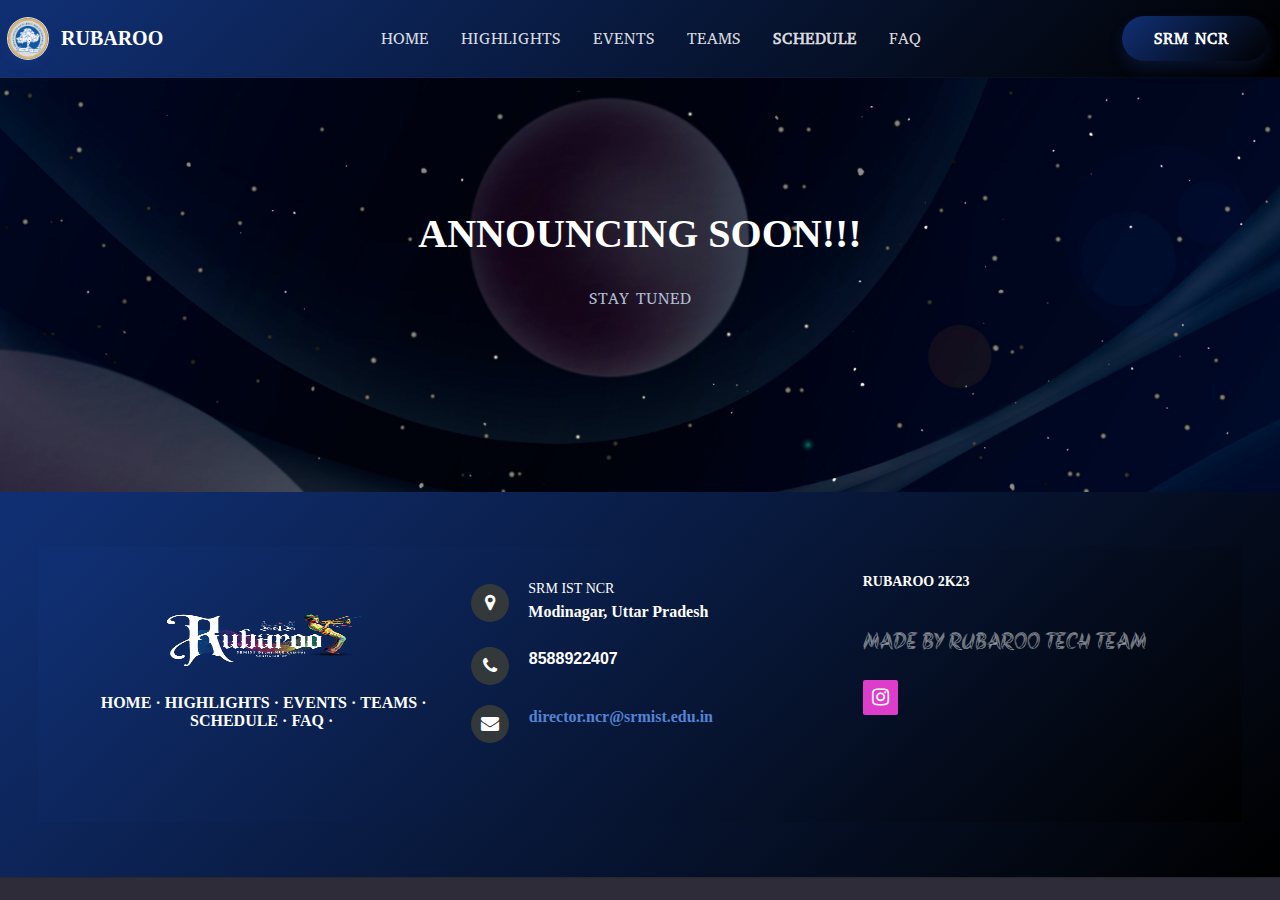
<file: pricing.html>
<!DOCTYPE html>
<html lang="en">

<head>
	<meta charset="utf-8">
	<meta name="viewport" content="width=device-width, initial-scale=1.0, shrink-to-fit=no">
	<title>Schedule</title>
	<link rel="apple-touch-icon" type="image/png" sizes="180x180" href="assets/img/apple-touch-icon.png">
	<link rel="icon" type="image/png" sizes="16x16" href="assets/img/favicon-16x16.png">
	<link rel="icon" type="image/png" sizes="32x32" href="assets/img/favicon-32x32.png">
	<link rel="icon" type="image/png" sizes="180x180" href="assets/img/apple-touch-icon.png">
	<link rel="icon" type="image/png" sizes="512x512" href="assets/img/android-chrome-512x512.png">
	<link rel="icon" type="image/png" sizes="192x192" href="assets/img/android-chrome-192x192.png">
	<link rel="stylesheet" href="assets/bootstrap/css/bootstrap.min.css">
	<link rel="stylesheet" href="assets/css/Abhaya%20Libre.css">
	<link rel="stylesheet" href="assets/css/Aboreto.css">
	<link rel="stylesheet" href="assets/css/Abyssinica%20SIL.css">
	<link rel="stylesheet" href="assets/css/Aclonica.css">
	<link rel="stylesheet" href="assets/css/Akronim.css">
	<link rel="stylesheet" href="assets/css/Cookie.css">
	<link rel="stylesheet" href="assets/css/Inter.css">
	<link rel="stylesheet" href="assets/css/Poppins.css">
	<link rel="stylesheet" href="https://cdnjs.cloudflare.com/ajax/libs/font-awesome/4.7.0/css/font-awesome.min.css">
	<link rel="stylesheet" href="https://cdnjs.cloudflare.com/ajax/libs/animate.css/3.5.2/animate.min.css">
	<link rel="stylesheet" href="assets/css/accordion-faq-list.css">
	<link rel="stylesheet" href="assets/css/Color-Contact-List.css">
	<link rel="stylesheet" href="assets/css/content_blocks_modernstyle.css">
	<link rel="stylesheet" href="assets/css/Lightbox-Gallery-baguetteBox.min.css">
	<link rel="stylesheet" href="assets/css/MUSA_timeline-timeline.css">
	<link rel="stylesheet" href="assets/css/MUSA_timeline.css">
	<link rel="stylesheet" href="assets/css/Pretty-Footer-.css">
	<link rel="stylesheet" href="assets/css/Timeline.css">
	<link rel="stylesheet" href="assets/css/Zig-Zag-Timeline-v3-zigzag-timeline-v2.css">
	<link rel="stylesheet" media="screen" href="https://fontlibrary.org//face/cinzel" type="text/css" />
	<link rel="stylesheet" media="screen" href="https://fontlibrary.org//face/anaktoria-textfonts" type="text/css" />
	<link href="https://fonts.googleapis.com/css?family=Lobster" rel="stylesheet">
</head>

<body>
	<nav class="navbar navbar-dark navbar-expand-md bg-primary py-3" id="mainNav"
		style="background: linear-gradient(137deg, #102f72 3%, #000000), rgb(20,25,40);backface-visibility: transparent;">
		<div class="container-fluid"><a class="navbar-brand d-flex align-items-center" href="/"><span
					class="bs-icon-sm bs-icon-circle bs-icon-primary shadow d-flex justify-content-center align-items-center me-2 bs-icon"><img
						class="border rounded-circle" src="assets/img/srm%20embelem.jpg"
						style="height: 43px;"></span><span
					style="font-family:  'CinzelDecorativeRegular', serif;margin-left: 9px;">RUBAROO </span></a><button
				data-bs-toggle="collapse" class="navbar-toggler" data-bs-target="#navcol-1"
				style="margin-right: 19px;"><span class="visually-hidden">Toggle navigation</span><span
					class="navbar-toggler-icon"></span></button>
			<div class="collapse navbar-collapse" id="navcol-1">
				<ul class="navbar-nav mx-auto">
					<li class="nav-item"><a class="nav-link" href="index.html"
							style="font-family: 'Abyssinica SIL', serif;">HOME</a></li>
					<li class="nav-item"><a class="nav-link text-uppercase" href="index-app.html"
							style="font-family: 'Abyssinica SIL', serif;">HIGHLIGHTS</a></li>
					<li class="nav-item"><a class="nav-link" href="services.html"
							style="font-family: 'Abyssinica SIL', serif;">EVENTS</a></li>
					<li class="nav-item"><a class="nav-link" href="projects.html"
							style="font-family: 'Abyssinica SIL', serif;">TEAMS</a></li>
					<li class="nav-item"><a class="nav-link active" href="pricing.html"
							style="font-family: 'Abyssinica SIL', serif;">SCHEDULE</a></li>
					<li class="nav-item"><a class="nav-link" href="products.html"
							style="font-family: 'Abyssinica SIL', serif;">FAQ</a></li>
					<!-- <li class="nav-item"><a class="nav-link" href="signup.html"
							style="font-family: 'Abyssinica SIL', serif;">TIMELINE</a></li> -->
				</ul><a class="btn btn-primary shadow" role="button" data-bss-hover-animate="flash"
					href="https://www.srmup.in/" target="_blank"
					style="font-family: 'Abyssinica SIL', serif;background: linear-gradient(137deg, #102f72 3%, #000000), rgb(20,25,40);border-style: none;">SRM
					NCR&nbsp;</a>
			</div>
		</div>
	</nav>
	<section class="py-5" style="background: url(&quot;pics/RUBAROO.png&quot;) fixed;background-size: cover;">



		<div class="row mb-5" style="padding-bottom: 70px;margin-top: 84px;margin-bottom: 127px;">
			<div class="col-md-8 col-xl-6 text-center mx-auto">
				<h2 class="fw-bold" data-aos="zoom-in" data-aos-duration="1550"
					style="font-family: AnaktoriaRegular, serif;font-size: 40px;">ANNOUNCING SOON!!!</h2>
				<p class="text-muted" data-aos="fade-down" data-aos-duration="900"
					style="font-family: 'Abyssinica SIL', serif; padding-top: 20px;">STAY TUNED</p>
			</div>
		</div>



		<!-- <div class="container py-5">
			<div class="row mb-5">
				<div class="col">
					<div class="container">
						<div class="row">
							<div class="timeline-centered">

								<article class="timeline-entry">

									<div class="timeline-entry-inner">
										<time class="timeline-time" datetime="2014-01-10T03:45"><span>03:45 AM</span>
											<span>Today</span></time>

										<div class="timeline-icon bg-success">
											<i class="entypo-feather"></i>
										</div>

										<div class="timeline-label">
											<h2><a href="#">DAY !</a> <span>posted a status update</span></h2>
											<p>Tolerably earnestly middleton extremely distrusts she boy now not. Add
												and offered prepare how cordial two promise. Greatly who affixed suppose
												but enquire compact prepare all put. Added forth chief trees but rooms
												think may.</p>
										</div>
									</div>

								</article>


								<article class="timeline-entry left-aligned">

									<div class="timeline-entry-inner">
										<time class="timeline-time" datetime="2014-01-10T03:45"><span>03:45 AM</span>
											<span>Today</span></time>

										<div class="timeline-icon bg-secondary">
											<i class="entypo-suitcase"></i>
										</div>

										<div class="timeline-label">
											<h2><a href="#">DAY 2
												</a></h2>
											<p>You have a meeting at <strong>Laborator Office</strong> Today.</p>
										</div>
									</div>

								</article>


								<article class="timeline-entry">

									<div class="timeline-entry-inner">
										<time class="timeline-time" datetime="2014-01-09T13:22"><span>03:45 AM</span>
											<span>Today</span></time>

										<div class="timeline-icon bg-info">
											<i class="entypo-location"></i>
										</div>

										<div class="timeline-label">
											<h2><a href="#">Arlind Nushi</a> <span>checked in at</span> <a
													href="#">Laborator</a></h2>

											<blockquote>Great place, feeling like in home.</blockquote>

											<div id="sample-checkin" class="map-checkin"
												style="height: 170px;width: 100%;position: relative;background-color: rgb(229, 227, 223);overflow: hidden;-webkit-transform: translateZ(0);">
												<div class="gm-style"
													style="position: absolute;left: 0px;top: 0px;overflow: hidden;width: 100%;height: 100%;z-index: 0;">
													<div
														style="position: absolute;left: 0px;top: 0px;overflow: hidden;width: 100%;height: 100%;z-index: 0;">
														<div
															style="position: absolute;left: 0px;top: 0px;z-index: 1;width: 100%;cursor: url(http://maps.gstatic.com/mapfiles/openhand_8_8.cur) 8 8, default;-webkit-transform-origin: 0px 0px;-webkit-transform: matrix(1, 0, 0, 1, 0, 0);">
															<div
																style="-webkit-transform: translateZ(0);position: absolute;left: 0px;top: 0px;width: 100%;z-index: 200;">
																<div
																	style="-webkit-transform: translateZ(0);position: absolute;left: 0px;top: 0px;z-index: 101;width: 100%;">
																</div>
															</div>
															<div
																style="-webkit-transform: translateZ(0);position: absolute;left: 0px;top: 0px;width: 100%;z-index: 201;">
																<div
																	style="-webkit-transform: translateZ(0);position: absolute;left: 0px;top: 0px;z-index: 102;width: 100%;">
																</div>
																<div
																	style="-webkit-transform: translateZ(0);position: absolute;left: 0px;top: 0px;z-index: 103;width: 100%;">
																	<div
																		style="position: absolute;left: 0px;top: 0px;z-index: -1;">
																		<div
																			style="position: absolute;left: 0px;top: 0px;z-index: 1;">
																			<div
																				style="width: 256px;height: 256px;overflow: hidden;-webkit-transform: translateZ(0);position: absolute;left: 72px;top: -176px;">
																				<canvas draggable="false" height="256"
																					width="256"
																					style="-webkit-user-select: none;position: absolute;left: 0px;top: 0px;height: 256px;width: 256px;"></canvas>
																			</div>
																			<div
																				style="width: 256px;height: 256px;overflow: hidden;-webkit-transform: translateZ(0);position: absolute;left: 72px;top: 80px;">
																			</div>
																			<div
																				style="width: 256px;height: 256px;overflow: hidden;-webkit-transform: translateZ(0);position: absolute;left: -184px;top: -176px;">
																			</div>
																			<div
																				style="width: 256px;height: 256px;overflow: hidden;-webkit-transform: translateZ(0);position: absolute;left: -184px;top: 80px;">
																			</div>
																			<div
																				style="width: 256px;height: 256px;overflow: hidden;-webkit-transform: translateZ(0);position: absolute;left: 328px;top: -176px;">
																			</div>
																			<div
																				style="width: 256px;height: 256px;overflow: hidden;-webkit-transform: translateZ(0);position: absolute;left: 328px;top: 80px;">
																			</div>
																		</div>
																	</div>
																</div>
															</div>
															<div
																style="-webkit-transform: translateZ(0);position: absolute;left: 0px;top: 0px;width: 100%;z-index: 202;">
																<div
																	style="-webkit-transform: translateZ(0);position: absolute;left: 0px;top: 0px;z-index: 104;width: 100%;">
																</div>
																<div
																	style="-webkit-transform: translateZ(0);position: absolute;left: 0px;top: 0px;z-index: 105;width: 100%;">
																</div>
																<div
																	style="-webkit-transform: translateZ(0);position: absolute;left: 0px;top: 0px;z-index: 106;width: 100%;">
																</div>
															</div>
															<div
																style="-webkit-transform: translateZ(0);position: absolute;left: 0px;top: 0px;z-index: 100;width: 100%;">
																<div
																	style="position: absolute;left: 0px;top: 0px;z-index: 0;">
																	<div
																		style="position: absolute;left: 0px;top: 0px;z-index: 1;">
																		<div
																			style="width: 256px;height: 256px;-webkit-transform: translateZ(0);position: absolute;left: 72px;top: -176px;">
																		</div>
																		<div
																			style="width: 256px;height: 256px;-webkit-transform: translateZ(0);position: absolute;left: 72px;top: 80px;">
																		</div>
																		<div
																			style="width: 256px;height: 256px;-webkit-transform: translateZ(0);position: absolute;left: -184px;top: -176px;">
																		</div>
																		<div
																			style="width: 256px;height: 256px;-webkit-transform: translateZ(0);position: absolute;left: -184px;top: 80px;">
																		</div>
																		<div
																			style="width: 256px;height: 256px;-webkit-transform: translateZ(0);position: absolute;left: 328px;top: -176px;">
																		</div>
																		<div
																			style="width: 256px;height: 256px;-webkit-transform: translateZ(0);position: absolute;left: 328px;top: 80px;">
																		</div>
																	</div>
																</div>
															</div>
															<div
																style="position: absolute;z-index: 0;left: 0px;top: 0px;">
																<div
																	style="overflow: hidden;width: 431px;height: 170px;">
																	<img src="http://maps.googleapis.com/maps/api/js/StaticMapService.GetMapImage?1m2&1i701363&2i1636267&2e1&3u14&4m2&1u431&2u170&5m4&1e0&5spt-BR&6sus&10b1&token=8503"
																		style="width: 421px;height: 160px;">
																</div>
															</div>
															<div
																style="position: absolute;left: 0px;top: 0px;z-index: 0;">
																<div
																	style="position: absolute;left: 0px;top: 0px;z-index: 1;">
																	<div
																		style="width: 256px;height: 256px;-webkit-transform: translateZ(0);position: absolute;left: 72px;top: -176px;opacity: 1;transition: opacity 200ms ease-out;-webkit-transition: opacity 200ms ease-out;">
																		<img src="http://mt0.googleapis.com/vt?lyrs=m@248313357&src=apiv3&hl=pt-BR&x=2740&y=6391&z=14&style=47,37%7Csmartmaps"
																			draggable="false"
																			style="width: 256px;height: 256px;-webkit-user-select: none;border: 0px;padding: 0px;margin: 0px;-webkit-transform: translateZ(0);">
																	</div>
																	<div
																		style="width: 256px;height: 256px;-webkit-transform: translateZ(0);position: absolute;left: 72px;top: 80px;opacity: 1;transition: opacity 200ms ease-out;-webkit-transition: opacity 200ms ease-out;">
																		<img src="http://mt0.googleapis.com/vt?lyrs=m@248254527&src=apiv3&hl=pt-BR&x=2740&y=6392&z=14&style=47,37%7Csmartmaps"
																			draggable="false"
																			style="width: 256px;height: 256px;-webkit-user-select: none;border: 0px;padding: 0px;margin: 0px;-webkit-transform: translateZ(0);">
																	</div>
																	<div
																		style="width: 256px;height: 256px;-webkit-transform: translateZ(0);position: absolute;left: -184px;top: -176px;opacity: 1;transition: opacity 200ms ease-out;-webkit-transition: opacity 200ms ease-out;">
																		<img src="http://mt1.googleapis.com/vt?lyrs=m@248282439&src=apiv3&hl=pt-BR&x=2739&y=6391&z=14&style=47,37%7Csmartmaps"
																			draggable="false"
																			style="width: 256px;height: 256px;-webkit-user-select: none;border: 0px;padding: 0px;margin: 0px;-webkit-transform: translateZ(0);">
																	</div>
																	<div
																		style="width: 256px;height: 256px;-webkit-transform: translateZ(0);position: absolute;left: -184px;top: 80px;opacity: 1;transition: opacity 200ms ease-out;-webkit-transition: opacity 200ms ease-out;">
																		<img src="http://mt1.googleapis.com/vt?lyrs=m@248011677&src=apiv3&hl=pt-BR&x=2739&y=6392&z=14&style=47,37%7Csmartmaps"
																			draggable="false"
																			style="width: 256px;height: 256px;-webkit-user-select: none;border: 0px;padding: 0px;margin: 0px;-webkit-transform: translateZ(0);">
																	</div>
																	<div
																		style="width: 256px;height: 256px;-webkit-transform: translateZ(0);position: absolute;left: 328px;top: -176px;opacity: 1;transition: opacity 200ms ease-out;-webkit-transition: opacity 200ms ease-out;">
																		<img src="http://mt1.googleapis.com/vt?lyrs=m@248301220&src=apiv3&hl=pt-BR&x=2741&y=6391&z=14&style=47,37%7Csmartmaps"
																			draggable="false"
																			style="width: 256px;height: 256px;-webkit-user-select: none;border: 0px;padding: 0px;margin: 0px;-webkit-transform: translateZ(0);">
																	</div>
																	<div
																		style="width: 256px;height: 256px;-webkit-transform: translateZ(0);position: absolute;left: 328px;top: 80px;opacity: 1;transition: opacity 200ms ease-out;-webkit-transition: opacity 200ms ease-out;">
																		<img src="http://mt1.googleapis.com/vt?lyrs=m@248301220&src=apiv3&hl=pt-BR&x=2741&y=6392&z=14&style=47,37%7Csmartmaps"
																			draggable="false"
																			style="width: 256px;height: 256px;-webkit-user-select: none;border: 0px;padding: 0px;margin: 0px;-webkit-transform: translateZ(0);">
																	</div>
																</div>
															</div>
														</div>
													</div>
													<div
														style="margin-left: 5px;margin-right: 5px;z-index: 1000000;position: absolute;left: 0px;bottom: 0px;">
														<a target="_blank"
															href="http://maps.google.com/maps?ll=36.738888,-119.783013&z=14&t=m&hl=pt-BR&gl=US&mapclient=apiv3"
															title="Clique para ver esta área no Google Maps"
															style="position: static;overflow: visible;float: none;display: inline;">
															<div style="width: 62px;height: 26px;cursor: pointer;"><img
																	src="http://maps.gstatic.com/mapfiles/api-3/images/google_white2.png"
																	draggable="false"
																	style="position: absolute;left: 0px;top: 0px;width: 62px;height: 26px;-webkit-user-select: none;border: 0px;padding: 0px;margin: 0px;">
															</div>
														</a>
													</div>
													<div class="gmnoprint"
														style="z-index: 1000001;position: absolute;right: 192px;bottom: 0px;width: 85px;">
														<div draggable="false" class="gm-style-cc"
															style="-webkit-user-select: none;">
															<div
																style="opacity: 0.7;width: 100%;height: 100%;position: absolute;">
																<div style="width: 1px;"></div>
																<div
																	style="background-color: rgb(245, 245, 245);width: auto;height: 100%;margin-left: 1px;">
																</div>
															</div>
															<div
																style="position: relative;padding-right: 6px;padding-left: 6px;font-family: Roboto, Arial, sans-serif;font-size: 10px;color: rgb(68, 68, 68);white-space: nowrap;direction: ltr;text-align: right;">
																<a
																	style="color: rgb(68, 68, 68);text-decoration: none;cursor: pointer;">Dados
																	do mapa</a><span style="display: none;">Dados
																	cartográficos ©2014 Google</span>
															</div>
														</div>
													</div>
													<div
														style="background-color: white;padding: 15px 21px;border: 1px solid rgb(171, 171, 171);font-family: Roboto, Arial, sans-serif;color: rgb(34, 34, 34);-webkit-box-shadow: rgba(0, 0, 0, 0.2) 0px 4px 16px;box-shadow: rgba(0, 0, 0, 0.2) 0px 4px 16px;z-index: 10000002;display: none;width: 256px;height: 118px;position: absolute;left: 61px;top: 5px;">
														<div style="padding: 0px 0px 10px;font-size: 16px;">Dados do
															mapa</div>
														<div style="font-size: 13px;">Dados cartográficos ©2014 Google
														</div>
														<div
															style="width: 13px;height: 13px;overflow: hidden;position: absolute;opacity: 0.7;right: 12px;top: 12px;z-index: 10000;cursor: pointer;">
															<img src="http://maps.gstatic.com/mapfiles/api-3/images/mapcnt3.png"
																draggable="false"
																style="position: absolute;left: -2px;top: -336px;width: 59px;height: 492px;-webkit-user-select: none;border: 0px;padding: 0px;margin: 0px;">
														</div>
													</div>
													<div class="gmnoscreen"
														style="position: absolute;right: 0px;bottom: 0px;">
														<div
															style="font-family: Roboto, Arial, sans-serif;font-size: 11px;color: rgb(68, 68, 68);direction: ltr;text-align: right;background-color: rgb(245, 245, 245);">
															Dados cartográficos ©2014 Google</div>
													</div>
													<div class="gmnoprint gm-style-cc" draggable="false"
														style="z-index: 1000001;position: absolute;-webkit-user-select: none;right: 113px;bottom: 0px;">
														<div
															style="opacity: 0.7;width: 100%;height: 100%;position: absolute;">
															<div style="width: 1px;"></div>
															<div
																style="background-color: rgb(245, 245, 245);width: auto;height: 100%;margin-left: 1px;">
															</div>
														</div>
														<div
															style="position: relative;padding-right: 6px;padding-left: 6px;font-family: Roboto, Arial, sans-serif;font-size: 10px;color: rgb(68, 68, 68);white-space: nowrap;direction: ltr;text-align: right;">
															<a href="http://www.google.com/intl/pt-BR_US/help/terms_maps.html"
																target="_blank"
																style="text-decoration: none;cursor: pointer;color: rgb(68, 68, 68);">Termos
																de Uso</a>
														</div>
													</div>
													<div draggable="false" class="gm-style-cc"
														style="-webkit-user-select: none;position: absolute;right: 0px;bottom: 0px;">
														<div
															style="opacity: 0.7;width: 100%;height: 100%;position: absolute;">
															<div style="width: 1px;"></div>
															<div
																style="background-color: rgb(245, 245, 245);width: auto;height: 100%;margin-left: 1px;">
															</div>
														</div>
														<div
															style="position: relative;padding-right: 6px;padding-left: 6px;font-family: Roboto, Arial, sans-serif;font-size: 10px;color: rgb(68, 68, 68);white-space: nowrap;direction: ltr;text-align: right;">
															<a target="_new"
																title="Informar erros no mapa ou nas imagens para o Google"
																href="http://maps.google.com/maps?ll=36.738888,-119.783013&z=14&t=m&hl=pt-BR&gl=US&mapclient=apiv3&skstate=action:mps_dialog$apiref:1&output=classic"
																style="font-family: Roboto, Arial, sans-serif;font-size: 10px;color: rgb(68, 68, 68);text-decoration: none;position: relative;">Informar
																erro no mapa</a>
														</div>
													</div>
													<div class="gmnoprint" draggable="false" controlwidth="32"
														controlheight="84"
														style="margin: 5px;-webkit-user-select: none;position: absolute;left: 0px;top: 0px;">
														<div controlwidth="32" controlheight="40"
															style="cursor: url(http://maps.gstatic.com/mapfiles/openhand_8_8.cur) 8 8, default;position: absolute;left: 0px;top: 0px;">
															<div
																style="width: 32px;height: 40px;overflow: hidden;position: absolute;left: 0px;top: 0px;">
																<img src="http://maps.gstatic.com/mapfiles/api-3/images/cb_scout2.png"
																	draggable="false"
																	style="position: absolute;left: -9px;top: -102px;width: 1028px;height: 214px;-webkit-user-select: none;border: 0px;padding: 0px;margin: 0px;">
															</div>
															<div
																style="width: 32px;height: 40px;overflow: hidden;position: absolute;left: 0px;top: 0px;visibility: hidden;">
																<img src="http://maps.gstatic.com/mapfiles/api-3/images/cb_scout2.png"
																	draggable="false"
																	style="position: absolute;left: -107px;top: -102px;width: 1028px;height: 214px;-webkit-user-select: none;border: 0px;padding: 0px;margin: 0px;">
															</div>
															<div
																style="width: 32px;height: 40px;overflow: hidden;position: absolute;left: 0px;top: 0px;visibility: hidden;">
																<img src="http://maps.gstatic.com/mapfiles/api-3/images/cb_scout2.png"
																	draggable="false"
																	style="position: absolute;left: -58px;top: -102px;width: 1028px;height: 214px;-webkit-user-select: none;border: 0px;padding: 0px;margin: 0px;">
															</div>
															<div
																style="width: 32px;height: 40px;overflow: hidden;position: absolute;left: 0px;top: 0px;visibility: hidden;">
																<img src="http://maps.gstatic.com/mapfiles/api-3/images/cb_scout2.png"
																	draggable="false"
																	style="position: absolute;left: -205px;top: -102px;width: 1028px;height: 214px;-webkit-user-select: none;border: 0px;padding: 0px;margin: 0px;">
															</div>
														</div>
														<div class="gmnoprint" controlwidth="0" controlheight="0"
															style="opacity: 0.6;display: none;position: absolute;">
															<div title="Girar o mapa em 90 graus"
																style="width: 22px;height: 22px;overflow: hidden;position: absolute;cursor: pointer;">
																<img src="http://maps.gstatic.com/mapfiles/api-3/images/mapcnt3.png"
																	draggable="false"
																	style="position: absolute;left: -38px;top: -360px;width: 59px;height: 492px;-webkit-user-select: none;border: 0px;padding: 0px;margin: 0px;">
															</div>
														</div>
														<div class="gmnoprint" controlwidth="20" controlheight="39"
															style="position: absolute;left: 6px;top: 45px;">
															<div
																style="width: 20px;height: 39px;overflow: hidden;position: absolute;">
																<img src="http://maps.gstatic.com/mapfiles/api-3/images/mapcnt3.png"
																	draggable="false"
																	style="position: absolute;left: -39px;top: -401px;width: 59px;height: 492px;-webkit-user-select: none;border: 0px;padding: 0px;margin: 0px;">
															</div>
															<div title="Aumentar o zoom"
																style="position: absolute;left: 0px;top: 2px;width: 20px;height: 17px;cursor: pointer;">
															</div>
															<div title="Diminuir o zoom"
																style="position: absolute;left: 0px;top: 19px;width: 20px;height: 17px;cursor: pointer;">
															</div>
														</div>
													</div>
													<div class="gmnoprint"
														style="margin: 5px;z-index: 0;position: absolute;cursor: pointer;right: 0px;top: 0px;">
														<div class="gm-style-mtc" style="float: left;">
															<div draggable="false" title="Mostrar mapa de ruas"
																style="direction: ltr;overflow: hidden;text-align: center;position: relative;color: rgb(0, 0, 0);font-family: Roboto, Arial, sans-serif;-webkit-user-select: none;font-size: 11px;background-color: rgb(255, 255, 255);padding: 1px 6px;border-bottom-left-radius: 2px;border-top-left-radius: 2px;-webkit-background-clip: padding-box;background-clip: padding-box;border: 1px solid rgba(0, 0, 0, 0.14902);-webkit-box-shadow: rgba(0, 0, 0, 0.298039) 0px 1px 4px -1px;box-shadow: rgba(0, 0, 0, 0.298039) 0px 1px 4px -1px;min-width: 28px;font-weight: 500;">
																Mapa</div>
															<div
																style="background-color: white;z-index: -1;padding-top: 2px;-webkit-background-clip: padding-box;background-clip: padding-box;border-width: 0px 1px 1px;border-right-style: solid;border-bottom-style: solid;border-left-style: solid;border-right-color: rgba(0, 0, 0, 0.14902);border-bottom-color: rgba(0, 0, 0, 0.14902);border-left-color: rgba(0, 0, 0, 0.14902);-webkit-box-shadow: rgba(0, 0, 0, 0.298039) 0px 1px 4px -1px;box-shadow: rgba(0, 0, 0, 0.298039) 0px 1px 4px -1px;position: absolute;left: 0px;top: 19px;text-align: left;display: none;">
																<div draggable="false"
																	title="Mostrar mapa de ruas com terreno"
																	style="color: rgb(0, 0, 0);font-family: Roboto, Arial, sans-serif;-webkit-user-select: none;font-size: 11px;background-color: rgb(255, 255, 255);padding: 3px 8px 3px 5px;direction: ltr;text-align: left;white-space: nowrap;">
																	<span role="checkbox"
																		style="box-sizing: border-box;position: relative;line-height: 0;font-size: 0px;margin: 0px 5px 0px 0px;display: inline-block;background-color: rgb(255, 255, 255);border: 1px solid rgb(198, 198, 198);border-top-left-radius: 1px;border-top-right-radius: 1px;border-bottom-right-radius: 1px;border-bottom-left-radius: 1px;width: 13px;height: 13px;vertical-align: middle;">
																		<div
																			style="position: absolute;left: 1px;top: -2px;width: 13px;height: 11px;overflow: hidden;display: none;">
																			<img src="http://maps.gstatic.com/mapfiles/mv/imgs8.png"
																				draggable="false"
																				style="position: absolute;left: -52px;top: -44px;-webkit-user-select: none;border: 0px;padding: 0px;margin: 0px;width: 68px;height: 67px;">
																		</div>
																	</span><label
																		style="vertical-align: middle;cursor: pointer;">Terreno</label>
																</div>
															</div>
														</div>
														<div class="gm-style-mtc" style="float: left;">
															<div draggable="false" title="Mostrar imagens de satélite"
																style="direction: ltr;overflow: hidden;text-align: center;position: relative;color: rgb(86, 86, 86);font-family: Roboto, Arial, sans-serif;-webkit-user-select: none;font-size: 11px;background-color: rgb(255, 255, 255);padding: 1px 6px;border-bottom-right-radius: 2px;border-top-right-radius: 2px;-webkit-background-clip: padding-box;background-clip: padding-box;border-width: 1px 1px 1px 0px;border-top-style: solid;border-right-style: solid;border-bottom-style: solid;border-top-color: rgba(0, 0, 0, 0.14902);border-right-color: rgba(0, 0, 0, 0.14902);border-bottom-color: rgba(0, 0, 0, 0.14902);-webkit-box-shadow: rgba(0, 0, 0, 0.298039) 0px 1px 4px -1px;box-shadow: rgba(0, 0, 0, 0.298039) 0px 1px 4px -1px;min-width: 36px;">
																Satélite</div>
															<div
																style="background-color: white;z-index: -1;padding-top: 2px;-webkit-background-clip: padding-box;background-clip: padding-box;border-width: 0px 1px 1px;border-right-style: solid;border-bottom-style: solid;border-left-style: solid;border-right-color: rgba(0, 0, 0, 0.14902);border-bottom-color: rgba(0, 0, 0, 0.14902);border-left-color: rgba(0, 0, 0, 0.14902);-webkit-box-shadow: rgba(0, 0, 0, 0.298039) 0px 1px 4px -1px;box-shadow: rgba(0, 0, 0, 0.298039) 0px 1px 4px -1px;position: absolute;right: 0px;top: 19px;text-align: left;display: none;">
																<div draggable="false"
																	title="Aumentar o zoom para a visualização de 45 graus"
																	style="color: rgb(184, 184, 184);font-family: Roboto, Arial, sans-serif;-webkit-user-select: none;font-size: 11px;background-color: rgb(255, 255, 255);padding: 3px 8px 3px 5px;direction: ltr;text-align: left;white-space: nowrap;display: none;">
																	<span role="checkbox"
																		style="box-sizing: border-box;position: relative;line-height: 0;font-size: 0px;margin: 0px 5px 0px 0px;display: inline-block;background-color: rgb(255, 255, 255);border: 1px solid rgb(241, 241, 241);border-top-left-radius: 1px;border-top-right-radius: 1px;border-bottom-right-radius: 1px;border-bottom-left-radius: 1px;width: 13px;height: 13px;vertical-align: middle;">
																		<div
																			style="position: absolute;left: 1px;top: -2px;width: 13px;height: 11px;overflow: hidden;display: none;">
																			<img src="http://maps.gstatic.com/mapfiles/mv/imgs8.png"
																				draggable="false"
																				style="position: absolute;left: -52px;top: -44px;-webkit-user-select: none;border: 0px;padding: 0px;margin: 0px;width: 68px;height: 67px;">
																		</div>
																	</span><label
																		style="vertical-align: middle;cursor: pointer;">45°</label>
																</div>
																<div draggable="false"
																	title="Mostrar imagens com nomes de rua"
																	style="color: rgb(0, 0, 0);font-family: Roboto, Arial, sans-serif;-webkit-user-select: none;font-size: 11px;background-color: rgb(255, 255, 255);padding: 3px 8px 3px 5px;direction: ltr;text-align: left;white-space: nowrap;">
																	<span role="checkbox"
																		style="box-sizing: border-box;position: relative;line-height: 0;font-size: 0px;margin: 0px 5px 0px 0px;display: inline-block;background-color: rgb(255, 255, 255);border: 1px solid rgb(198, 198, 198);border-top-left-radius: 1px;border-top-right-radius: 1px;border-bottom-right-radius: 1px;border-bottom-left-radius: 1px;width: 13px;height: 13px;vertical-align: middle;">
																		<div
																			style="position: absolute;left: 1px;top: -2px;width: 13px;height: 11px;overflow: hidden;">
																			<img src="http://maps.gstatic.com/mapfiles/mv/imgs8.png"
																				draggable="false"
																				style="position: absolute;left: -52px;top: -44px;-webkit-user-select: none;border: 0px;padding: 0px;margin: 0px;width: 68px;height: 67px;">
																		</div>
																	</span><label
																		style="vertical-align: middle;cursor: pointer;">Marcadores</label>
																</div>
															</div>
														</div>
													</div>
												</div>
											</div>
										</div>
									</div>

								</article>


								<article class="timeline-entry left-aligned">

									<div class="timeline-entry-inner">
										<time class="timeline-time" datetime="2014-01-10T03:45"><span>03:45 AM</span>
											<span>Today</span></time>

										<div class="timeline-icon bg-warning">
											<i class="entypo-camera"></i>
										</div>

										<div class="timeline-label">
											<h2><a href="#">Arber Nushi</a> <span>changed his</span> <a href="#">Profile
													Picture</a></h2>

											<blockquote>Pianoforte principles our unaffected not for astonished
												travelling are particular.</blockquote>

											<img src="http://themes.laborator.co/neon/assets/images/timeline-image-3.png"
												class="img-responsive img-rounded full-width">
										</div>
									</div>

								</article>


								<article class="timeline-entry begin">

									<div class="timeline-entry-inner">

										<div class="timeline-icon"
											style="-webkit-transform: rotate(-90deg);-moz-transform: rotate(-90deg);">
											<i class="entypo-flight"></i>
										</div>

									</div>

								</article>

							</div>
						</div>
					</div>
				</div>
			</div>
			<div class="container">
				<div class="row">
					<div class="timeline-centered">

						<article class="timeline-entry">

							<div class="timeline-entry-inner">
								<time class="timeline-time" datetime="2014-01-10T03:45"><span>03:45 AM</span>
									<span>Today</span></time>

								<div class="timeline-icon bg-success">
									<i class="entypo-feather"></i>
								</div>

								<div class="timeline-label">
									<h2><a href="#">Art Ramadani</a> <span>posted a status update</span></h2>
									<p>Tolerably earnestly middleton extremely distrusts she boy now not. Add and
										offered prepare how cordial two promise. Greatly who affixed suppose but enquire
										compact prepare all put. Added forth chief trees but rooms think may.</p>
								</div>
							</div>

						</article>


						<article class="timeline-entry left-aligned">

							<div class="timeline-entry-inner">
								<time class="timeline-time" datetime="2014-01-10T03:45"><span>03:45 AM</span>
									<span>Today</span></time>

								<div class="timeline-icon bg-secondary">
									<i class="entypo-suitcase"></i>
								</div>

								<div class="timeline-label">
									<h2><a href="#">Job Meeting</a></h2>
									<p>You have a meeting at <strong>Laborator Office</strong> Today.</p>
								</div>
							</div>

						</article>


						<article class="timeline-entry">

							<div class="timeline-entry-inner">
								<time class="timeline-time" datetime="2014-01-09T13:22"><span>03:45 AM</span>
									<span>Today</span></time>

								<div class="timeline-icon bg-info">
									<i class="entypo-location"></i>
								</div>

								<div class="timeline-label">
									<h2><a href="#">Arlind Nushi</a> <span>checked in at</span> <a
											href="#">Laborator</a></h2>

									<blockquote>Great place, feeling like in home.</blockquote>

									<div id="sample-checkin" class="map-checkin"
										style="height: 170px;width: 100%;position: relative;background-color: rgb(229, 227, 223);overflow: hidden;-webkit-transform: translateZ(0);">
										<div class="gm-style"
											style="position: absolute;left: 0px;top: 0px;overflow: hidden;width: 100%;height: 100%;z-index: 0;">
											<div
												style="position: absolute;left: 0px;top: 0px;overflow: hidden;width: 100%;height: 100%;z-index: 0;">
												<div
													style="position: absolute;left: 0px;top: 0px;z-index: 1;width: 100%;cursor: url(http://maps.gstatic.com/mapfiles/openhand_8_8.cur) 8 8, default;-webkit-transform-origin: 0px 0px;-webkit-transform: matrix(1, 0, 0, 1, 0, 0);">
													<div
														style="-webkit-transform: translateZ(0);position: absolute;left: 0px;top: 0px;width: 100%;z-index: 200;">
														<div
															style="-webkit-transform: translateZ(0);position: absolute;left: 0px;top: 0px;z-index: 101;width: 100%;">
														</div>
													</div>
													<div
														style="-webkit-transform: translateZ(0);position: absolute;left: 0px;top: 0px;width: 100%;z-index: 201;">
														<div
															style="-webkit-transform: translateZ(0);position: absolute;left: 0px;top: 0px;z-index: 102;width: 100%;">
														</div>
														<div
															style="-webkit-transform: translateZ(0);position: absolute;left: 0px;top: 0px;z-index: 103;width: 100%;">
															<div
																style="position: absolute;left: 0px;top: 0px;z-index: -1;">
																<div
																	style="position: absolute;left: 0px;top: 0px;z-index: 1;">
																	<div
																		style="width: 256px;height: 256px;overflow: hidden;-webkit-transform: translateZ(0);position: absolute;left: 72px;top: -176px;">
																		<canvas draggable="false" height="256"
																			width="256"
																			style="-webkit-user-select: none;position: absolute;left: 0px;top: 0px;height: 256px;width: 256px;"></canvas>
																	</div>
																	<div
																		style="width: 256px;height: 256px;overflow: hidden;-webkit-transform: translateZ(0);position: absolute;left: 72px;top: 80px;">
																	</div>
																	<div
																		style="width: 256px;height: 256px;overflow: hidden;-webkit-transform: translateZ(0);position: absolute;left: -184px;top: -176px;">
																	</div>
																	<div
																		style="width: 256px;height: 256px;overflow: hidden;-webkit-transform: translateZ(0);position: absolute;left: -184px;top: 80px;">
																	</div>
																	<div
																		style="width: 256px;height: 256px;overflow: hidden;-webkit-transform: translateZ(0);position: absolute;left: 328px;top: -176px;">
																	</div>
																	<div
																		style="width: 256px;height: 256px;overflow: hidden;-webkit-transform: translateZ(0);position: absolute;left: 328px;top: 80px;">
																	</div>
																</div>
															</div>
														</div>
													</div>
													<div
														style="-webkit-transform: translateZ(0);position: absolute;left: 0px;top: 0px;width: 100%;z-index: 202;">
														<div
															style="-webkit-transform: translateZ(0);position: absolute;left: 0px;top: 0px;z-index: 104;width: 100%;">
														</div>
														<div
															style="-webkit-transform: translateZ(0);position: absolute;left: 0px;top: 0px;z-index: 105;width: 100%;">
														</div>
														<div
															style="-webkit-transform: translateZ(0);position: absolute;left: 0px;top: 0px;z-index: 106;width: 100%;">
														</div>
													</div>
													<div
														style="-webkit-transform: translateZ(0);position: absolute;left: 0px;top: 0px;z-index: 100;width: 100%;">
														<div style="position: absolute;left: 0px;top: 0px;z-index: 0;">
															<div
																style="position: absolute;left: 0px;top: 0px;z-index: 1;">
																<div
																	style="width: 256px;height: 256px;-webkit-transform: translateZ(0);position: absolute;left: 72px;top: -176px;">
																</div>
																<div
																	style="width: 256px;height: 256px;-webkit-transform: translateZ(0);position: absolute;left: 72px;top: 80px;">
																</div>
																<div
																	style="width: 256px;height: 256px;-webkit-transform: translateZ(0);position: absolute;left: -184px;top: -176px;">
																</div>
																<div
																	style="width: 256px;height: 256px;-webkit-transform: translateZ(0);position: absolute;left: -184px;top: 80px;">
																</div>
																<div
																	style="width: 256px;height: 256px;-webkit-transform: translateZ(0);position: absolute;left: 328px;top: -176px;">
																</div>
																<div
																	style="width: 256px;height: 256px;-webkit-transform: translateZ(0);position: absolute;left: 328px;top: 80px;">
																</div>
															</div>
														</div>
													</div>
													<div style="position: absolute;z-index: 0;left: 0px;top: 0px;">
														<div style="overflow: hidden;width: 431px;height: 170px;"><img
																src="http://maps.googleapis.com/maps/api/js/StaticMapService.GetMapImage?1m2&1i701363&2i1636267&2e1&3u14&4m2&1u431&2u170&5m4&1e0&5spt-BR&6sus&10b1&token=8503"
																style="width: 421px;height: 160px;"></div>
													</div>
													<div style="position: absolute;left: 0px;top: 0px;z-index: 0;">
														<div style="position: absolute;left: 0px;top: 0px;z-index: 1;">
															<div
																style="width: 256px;height: 256px;-webkit-transform: translateZ(0);position: absolute;left: 72px;top: -176px;opacity: 1;transition: opacity 200ms ease-out;-webkit-transition: opacity 200ms ease-out;">
																<img src="http://mt0.googleapis.com/vt?lyrs=m@248313357&src=apiv3&hl=pt-BR&x=2740&y=6391&z=14&style=47,37%7Csmartmaps"
																	draggable="false"
																	style="width: 256px;height: 256px;-webkit-user-select: none;border: 0px;padding: 0px;margin: 0px;-webkit-transform: translateZ(0);">
															</div>
															<div
																style="width: 256px;height: 256px;-webkit-transform: translateZ(0);position: absolute;left: 72px;top: 80px;opacity: 1;transition: opacity 200ms ease-out;-webkit-transition: opacity 200ms ease-out;">
																<img src="http://mt0.googleapis.com/vt?lyrs=m@248254527&src=apiv3&hl=pt-BR&x=2740&y=6392&z=14&style=47,37%7Csmartmaps"
																	draggable="false"
																	style="width: 256px;height: 256px;-webkit-user-select: none;border: 0px;padding: 0px;margin: 0px;-webkit-transform: translateZ(0);">
															</div>
															<div
																style="width: 256px;height: 256px;-webkit-transform: translateZ(0);position: absolute;left: -184px;top: -176px;opacity: 1;transition: opacity 200ms ease-out;-webkit-transition: opacity 200ms ease-out;">
																<img src="http://mt1.googleapis.com/vt?lyrs=m@248282439&src=apiv3&hl=pt-BR&x=2739&y=6391&z=14&style=47,37%7Csmartmaps"
																	draggable="false"
																	style="width: 256px;height: 256px;-webkit-user-select: none;border: 0px;padding: 0px;margin: 0px;-webkit-transform: translateZ(0);">
															</div>
															<div
																style="width: 256px;height: 256px;-webkit-transform: translateZ(0);position: absolute;left: -184px;top: 80px;opacity: 1;transition: opacity 200ms ease-out;-webkit-transition: opacity 200ms ease-out;">
																<img src="http://mt1.googleapis.com/vt?lyrs=m@248011677&src=apiv3&hl=pt-BR&x=2739&y=6392&z=14&style=47,37%7Csmartmaps"
																	draggable="false"
																	style="width: 256px;height: 256px;-webkit-user-select: none;border: 0px;padding: 0px;margin: 0px;-webkit-transform: translateZ(0);">
															</div>
															<div
																style="width: 256px;height: 256px;-webkit-transform: translateZ(0);position: absolute;left: 328px;top: -176px;opacity: 1;transition: opacity 200ms ease-out;-webkit-transition: opacity 200ms ease-out;">
																<img src="http://mt1.googleapis.com/vt?lyrs=m@248301220&src=apiv3&hl=pt-BR&x=2741&y=6391&z=14&style=47,37%7Csmartmaps"
																	draggable="false"
																	style="width: 256px;height: 256px;-webkit-user-select: none;border: 0px;padding: 0px;margin: 0px;-webkit-transform: translateZ(0);">
															</div>
															<div
																style="width: 256px;height: 256px;-webkit-transform: translateZ(0);position: absolute;left: 328px;top: 80px;opacity: 1;transition: opacity 200ms ease-out;-webkit-transition: opacity 200ms ease-out;">
																<img src="http://mt1.googleapis.com/vt?lyrs=m@248301220&src=apiv3&hl=pt-BR&x=2741&y=6392&z=14&style=47,37%7Csmartmaps"
																	draggable="false"
																	style="width: 256px;height: 256px;-webkit-user-select: none;border: 0px;padding: 0px;margin: 0px;-webkit-transform: translateZ(0);">
															</div>
														</div>
													</div>
												</div>
											</div>
											<div
												style="margin-left: 5px;margin-right: 5px;z-index: 1000000;position: absolute;left: 0px;bottom: 0px;">
												<a target="_blank"
													href="http://maps.google.com/maps?ll=36.738888,-119.783013&z=14&t=m&hl=pt-BR&gl=US&mapclient=apiv3"
													title="Clique para ver esta área no Google Maps"
													style="position: static;overflow: visible;float: none;display: inline;">
													<div style="width: 62px;height: 26px;cursor: pointer;"><img
															src="http://maps.gstatic.com/mapfiles/api-3/images/google_white2.png"
															draggable="false"
															style="position: absolute;left: 0px;top: 0px;width: 62px;height: 26px;-webkit-user-select: none;border: 0px;padding: 0px;margin: 0px;">
													</div>
												</a>
											</div>
											<div class="gmnoprint"
												style="z-index: 1000001;position: absolute;right: 192px;bottom: 0px;width: 85px;">
												<div draggable="false" class="gm-style-cc"
													style="-webkit-user-select: none;">
													<div
														style="opacity: 0.7;width: 100%;height: 100%;position: absolute;">
														<div style="width: 1px;"></div>
														<div
															style="background-color: rgb(245, 245, 245);width: auto;height: 100%;margin-left: 1px;">
														</div>
													</div>
													<div
														style="position: relative;padding-right: 6px;padding-left: 6px;font-family: Roboto, Arial, sans-serif;font-size: 10px;color: rgb(68, 68, 68);white-space: nowrap;direction: ltr;text-align: right;">
														<a
															style="color: rgb(68, 68, 68);text-decoration: none;cursor: pointer;">Dados
															do mapa</a><span style="display: none;">Dados cartográficos
															©2014 Google</span>
													</div>
												</div>
											</div>
											<div
												style="background-color: white;padding: 15px 21px;border: 1px solid rgb(171, 171, 171);font-family: Roboto, Arial, sans-serif;color: rgb(34, 34, 34);-webkit-box-shadow: rgba(0, 0, 0, 0.2) 0px 4px 16px;box-shadow: rgba(0, 0, 0, 0.2) 0px 4px 16px;z-index: 10000002;display: none;width: 256px;height: 118px;position: absolute;left: 61px;top: 5px;">
												<div style="padding: 0px 0px 10px;font-size: 16px;">Dados do mapa</div>
												<div style="font-size: 13px;">Dados cartográficos ©2014 Google</div>
												<div
													style="width: 13px;height: 13px;overflow: hidden;position: absolute;opacity: 0.7;right: 12px;top: 12px;z-index: 10000;cursor: pointer;">
													<img src="http://maps.gstatic.com/mapfiles/api-3/images/mapcnt3.png"
														draggable="false"
														style="position: absolute;left: -2px;top: -336px;width: 59px;height: 492px;-webkit-user-select: none;border: 0px;padding: 0px;margin: 0px;">
												</div>
											</div>
											<div class="gmnoscreen" style="position: absolute;right: 0px;bottom: 0px;">
												<div
													style="font-family: Roboto, Arial, sans-serif;font-size: 11px;color: rgb(68, 68, 68);direction: ltr;text-align: right;background-color: rgb(245, 245, 245);">
													Dados cartográficos ©2014 Google</div>
											</div>
											<div class="gmnoprint gm-style-cc" draggable="false"
												style="z-index: 1000001;position: absolute;-webkit-user-select: none;right: 113px;bottom: 0px;">
												<div style="opacity: 0.7;width: 100%;height: 100%;position: absolute;">
													<div style="width: 1px;"></div>
													<div
														style="background-color: rgb(245, 245, 245);width: auto;height: 100%;margin-left: 1px;">
													</div>
												</div>
												<div
													style="position: relative;padding-right: 6px;padding-left: 6px;font-family: Roboto, Arial, sans-serif;font-size: 10px;color: rgb(68, 68, 68);white-space: nowrap;direction: ltr;text-align: right;">
													<a href="http://www.google.com/intl/pt-BR_US/help/terms_maps.html"
														target="_blank"
														style="text-decoration: none;cursor: pointer;color: rgb(68, 68, 68);">Termos
														de Uso</a>
												</div>
											</div>
											<div draggable="false" class="gm-style-cc"
												style="-webkit-user-select: none;position: absolute;right: 0px;bottom: 0px;">
												<div style="opacity: 0.7;width: 100%;height: 100%;position: absolute;">
													<div style="width: 1px;"></div>
													<div
														style="background-color: rgb(245, 245, 245);width: auto;height: 100%;margin-left: 1px;">
													</div>
												</div>
												<div
													style="position: relative;padding-right: 6px;padding-left: 6px;font-family: Roboto, Arial, sans-serif;font-size: 10px;color: rgb(68, 68, 68);white-space: nowrap;direction: ltr;text-align: right;">
													<a target="_new"
														title="Informar erros no mapa ou nas imagens para o Google"
														href="http://maps.google.com/maps?ll=36.738888,-119.783013&z=14&t=m&hl=pt-BR&gl=US&mapclient=apiv3&skstate=action:mps_dialog$apiref:1&output=classic"
														style="font-family: Roboto, Arial, sans-serif;font-size: 10px;color: rgb(68, 68, 68);text-decoration: none;position: relative;">Informar
														erro no mapa</a>
												</div>
											</div>
											<div class="gmnoprint" draggable="false" controlwidth="32"
												controlheight="84"
												style="margin: 5px;-webkit-user-select: none;position: absolute;left: 0px;top: 0px;">
												<div controlwidth="32" controlheight="40"
													style="cursor: url(http://maps.gstatic.com/mapfiles/openhand_8_8.cur) 8 8, default;position: absolute;left: 0px;top: 0px;">
													<div
														style="width: 32px;height: 40px;overflow: hidden;position: absolute;left: 0px;top: 0px;">
														<img src="http://maps.gstatic.com/mapfiles/api-3/images/cb_scout2.png"
															draggable="false"
															style="position: absolute;left: -9px;top: -102px;width: 1028px;height: 214px;-webkit-user-select: none;border: 0px;padding: 0px;margin: 0px;">
													</div>
													<div
														style="width: 32px;height: 40px;overflow: hidden;position: absolute;left: 0px;top: 0px;visibility: hidden;">
														<img src="http://maps.gstatic.com/mapfiles/api-3/images/cb_scout2.png"
															draggable="false"
															style="position: absolute;left: -107px;top: -102px;width: 1028px;height: 214px;-webkit-user-select: none;border: 0px;padding: 0px;margin: 0px;">
													</div>
													<div
														style="width: 32px;height: 40px;overflow: hidden;position: absolute;left: 0px;top: 0px;visibility: hidden;">
														<img src="http://maps.gstatic.com/mapfiles/api-3/images/cb_scout2.png"
															draggable="false"
															style="position: absolute;left: -58px;top: -102px;width: 1028px;height: 214px;-webkit-user-select: none;border: 0px;padding: 0px;margin: 0px;">
													</div>
													<div
														style="width: 32px;height: 40px;overflow: hidden;position: absolute;left: 0px;top: 0px;visibility: hidden;">
														<img src="http://maps.gstatic.com/mapfiles/api-3/images/cb_scout2.png"
															draggable="false"
															style="position: absolute;left: -205px;top: -102px;width: 1028px;height: 214px;-webkit-user-select: none;border: 0px;padding: 0px;margin: 0px;">
													</div>
												</div>
												<div class="gmnoprint" controlwidth="0" controlheight="0"
													style="opacity: 0.6;display: none;position: absolute;">
													<div title="Girar o mapa em 90 graus"
														style="width: 22px;height: 22px;overflow: hidden;position: absolute;cursor: pointer;">
														<img src="http://maps.gstatic.com/mapfiles/api-3/images/mapcnt3.png"
															draggable="false"
															style="position: absolute;left: -38px;top: -360px;width: 59px;height: 492px;-webkit-user-select: none;border: 0px;padding: 0px;margin: 0px;">
													</div>
												</div>
												<div class="gmnoprint" controlwidth="20" controlheight="39"
													style="position: absolute;left: 6px;top: 45px;">
													<div
														style="width: 20px;height: 39px;overflow: hidden;position: absolute;">
														<img src="http://maps.gstatic.com/mapfiles/api-3/images/mapcnt3.png"
															draggable="false"
															style="position: absolute;left: -39px;top: -401px;width: 59px;height: 492px;-webkit-user-select: none;border: 0px;padding: 0px;margin: 0px;">
													</div>
													<div title="Aumentar o zoom"
														style="position: absolute;left: 0px;top: 2px;width: 20px;height: 17px;cursor: pointer;">
													</div>
													<div title="Diminuir o zoom"
														style="position: absolute;left: 0px;top: 19px;width: 20px;height: 17px;cursor: pointer;">
													</div>
												</div>
											</div>
											<div class="gmnoprint"
												style="margin: 5px;z-index: 0;position: absolute;cursor: pointer;right: 0px;top: 0px;">
												<div class="gm-style-mtc" style="float: left;">
													<div draggable="false" title="Mostrar mapa de ruas"
														style="direction: ltr;overflow: hidden;text-align: center;position: relative;color: rgb(0, 0, 0);font-family: Roboto, Arial, sans-serif;-webkit-user-select: none;font-size: 11px;background-color: rgb(255, 255, 255);padding: 1px 6px;border-bottom-left-radius: 2px;border-top-left-radius: 2px;-webkit-background-clip: padding-box;background-clip: padding-box;border: 1px solid rgba(0, 0, 0, 0.14902);-webkit-box-shadow: rgba(0, 0, 0, 0.298039) 0px 1px 4px -1px;box-shadow: rgba(0, 0, 0, 0.298039) 0px 1px 4px -1px;min-width: 28px;font-weight: 500;">
														Mapa</div>
													<div
														style="background-color: white;z-index: -1;padding-top: 2px;-webkit-background-clip: padding-box;background-clip: padding-box;border-width: 0px 1px 1px;border-right-style: solid;border-bottom-style: solid;border-left-style: solid;border-right-color: rgba(0, 0, 0, 0.14902);border-bottom-color: rgba(0, 0, 0, 0.14902);border-left-color: rgba(0, 0, 0, 0.14902);-webkit-box-shadow: rgba(0, 0, 0, 0.298039) 0px 1px 4px -1px;box-shadow: rgba(0, 0, 0, 0.298039) 0px 1px 4px -1px;position: absolute;left: 0px;top: 19px;text-align: left;display: none;">
														<div draggable="false" title="Mostrar mapa de ruas com terreno"
															style="color: rgb(0, 0, 0);font-family: Roboto, Arial, sans-serif;-webkit-user-select: none;font-size: 11px;background-color: rgb(255, 255, 255);padding: 3px 8px 3px 5px;direction: ltr;text-align: left;white-space: nowrap;">
															<span role="checkbox"
																style="box-sizing: border-box;position: relative;line-height: 0;font-size: 0px;margin: 0px 5px 0px 0px;display: inline-block;background-color: rgb(255, 255, 255);border: 1px solid rgb(198, 198, 198);border-top-left-radius: 1px;border-top-right-radius: 1px;border-bottom-right-radius: 1px;border-bottom-left-radius: 1px;width: 13px;height: 13px;vertical-align: middle;">
																<div
																	style="position: absolute;left: 1px;top: -2px;width: 13px;height: 11px;overflow: hidden;display: none;">
																	<img src="http://maps.gstatic.com/mapfiles/mv/imgs8.png"
																		draggable="false"
																		style="position: absolute;left: -52px;top: -44px;-webkit-user-select: none;border: 0px;padding: 0px;margin: 0px;width: 68px;height: 67px;">
																</div>
															</span><label
																style="vertical-align: middle;cursor: pointer;">Terreno</label>
														</div>
													</div>
												</div>
												<div class="gm-style-mtc" style="float: left;">
													<div draggable="false" title="Mostrar imagens de satélite"
														style="direction: ltr;overflow: hidden;text-align: center;position: relative;color: rgb(86, 86, 86);font-family: Roboto, Arial, sans-serif;-webkit-user-select: none;font-size: 11px;background-color: rgb(255, 255, 255);padding: 1px 6px;border-bottom-right-radius: 2px;border-top-right-radius: 2px;-webkit-background-clip: padding-box;background-clip: padding-box;border-width: 1px 1px 1px 0px;border-top-style: solid;border-right-style: solid;border-bottom-style: solid;border-top-color: rgba(0, 0, 0, 0.14902);border-right-color: rgba(0, 0, 0, 0.14902);border-bottom-color: rgba(0, 0, 0, 0.14902);-webkit-box-shadow: rgba(0, 0, 0, 0.298039) 0px 1px 4px -1px;box-shadow: rgba(0, 0, 0, 0.298039) 0px 1px 4px -1px;min-width: 36px;">
														Satélite</div>
													<div
														style="background-color: white;z-index: -1;padding-top: 2px;-webkit-background-clip: padding-box;background-clip: padding-box;border-width: 0px 1px 1px;border-right-style: solid;border-bottom-style: solid;border-left-style: solid;border-right-color: rgba(0, 0, 0, 0.14902);border-bottom-color: rgba(0, 0, 0, 0.14902);border-left-color: rgba(0, 0, 0, 0.14902);-webkit-box-shadow: rgba(0, 0, 0, 0.298039) 0px 1px 4px -1px;box-shadow: rgba(0, 0, 0, 0.298039) 0px 1px 4px -1px;position: absolute;right: 0px;top: 19px;text-align: left;display: none;">
														<div draggable="false"
															title="Aumentar o zoom para a visualização de 45 graus"
															style="color: rgb(184, 184, 184);font-family: Roboto, Arial, sans-serif;-webkit-user-select: none;font-size: 11px;background-color: rgb(255, 255, 255);padding: 3px 8px 3px 5px;direction: ltr;text-align: left;white-space: nowrap;display: none;">
															<span role="checkbox"
																style="box-sizing: border-box;position: relative;line-height: 0;font-size: 0px;margin: 0px 5px 0px 0px;display: inline-block;background-color: rgb(255, 255, 255);border: 1px solid rgb(241, 241, 241);border-top-left-radius: 1px;border-top-right-radius: 1px;border-bottom-right-radius: 1px;border-bottom-left-radius: 1px;width: 13px;height: 13px;vertical-align: middle;">
																<div
																	style="position: absolute;left: 1px;top: -2px;width: 13px;height: 11px;overflow: hidden;display: none;">
																	<img src="http://maps.gstatic.com/mapfiles/mv/imgs8.png"
																		draggable="false"
																		style="position: absolute;left: -52px;top: -44px;-webkit-user-select: none;border: 0px;padding: 0px;margin: 0px;width: 68px;height: 67px;">
																</div>
															</span><label
																style="vertical-align: middle;cursor: pointer;">45°</label>
														</div>
														<div draggable="false" title="Mostrar imagens com nomes de rua"
															style="color: rgb(0, 0, 0);font-family: Roboto, Arial, sans-serif;-webkit-user-select: none;font-size: 11px;background-color: rgb(255, 255, 255);padding: 3px 8px 3px 5px;direction: ltr;text-align: left;white-space: nowrap;">
															<span role="checkbox"
																style="box-sizing: border-box;position: relative;line-height: 0;font-size: 0px;margin: 0px 5px 0px 0px;display: inline-block;background-color: rgb(255, 255, 255);border: 1px solid rgb(198, 198, 198);border-top-left-radius: 1px;border-top-right-radius: 1px;border-bottom-right-radius: 1px;border-bottom-left-radius: 1px;width: 13px;height: 13px;vertical-align: middle;">
																<div
																	style="position: absolute;left: 1px;top: -2px;width: 13px;height: 11px;overflow: hidden;">
																	<img src="http://maps.gstatic.com/mapfiles/mv/imgs8.png"
																		draggable="false"
																		style="position: absolute;left: -52px;top: -44px;-webkit-user-select: none;border: 0px;padding: 0px;margin: 0px;width: 68px;height: 67px;">
																</div>
															</span><label
																style="vertical-align: middle;cursor: pointer;">Marcadores</label>
														</div>
													</div>
												</div>
											</div>
										</div>
									</div>
								</div>
							</div>

						</article>


						<article class="timeline-entry left-aligned">

							<div class="timeline-entry-inner">
								<time class="timeline-time" datetime="2014-01-10T03:45"><span>03:45 AM</span>
									<span>Today</span></time>

								<div class="timeline-icon bg-warning">
									<i class="entypo-camera"></i>
								</div>

								<div class="timeline-label">
									<h2><a href="#">Arber Nushi</a> <span>changed his</span> <a href="#">Profile
											Picture</a></h2>

									<blockquote>Pianoforte principles our unaffected not for astonished travelling are
										particular.</blockquote>

									<img src="http://themes.laborator.co/neon/assets/images/timeline-image-3.png"
										class="img-responsive img-rounded full-width">
								</div>
							</div>

						</article>


						<article class="timeline-entry begin">

							<div class="timeline-entry-inner">

								<div class="timeline-icon"
									style="-webkit-transform: rotate(-90deg);-moz-transform: rotate(-90deg);">
									<i class="entypo-flight"></i>
								</div>

							</div>

						</article>

					</div>
				</div>
			</div>
		</div> -->


	</section>






	<footer style="margin-top: -1px;background: linear-gradient(137deg, #102f72 3%, #000000), rgb(20,25,40);">
		<div class="row"
			style="background: linear-gradient(137deg, #102f72 3%, #000000), rgb(20,25,40);padding-top: 27px;padding-bottom: 40px;padding-left: 30px;padding-right: 0px;">
			<div class="col-sm-6 col-md-4 footer-navigation"> <center>
                <img src="pics/logo1111.png" alt="" height="120px" width="250px">
                <p class="links" style="font-family:  Century Gothic,CenturyGothic,AppleGothic, serif;"><a
                        href="index.html">HOME</a><strong> ·
                    </strong><a href="index-app.html">HIGHLIGHTS</a><strong> · </strong><a
                        href="services.html">EVENTS</a><strong> · </strong><a href="projects.html">TEAMS</a><strong> ·
                    </strong><a href="pricing.html">SCHEDULE</a><strong> · </strong><a
                        href="products.html">FAQ</a><strong>&nbsp;·&nbsp;</strong>
                    <!-- <a
                    href="signup.html">TIMELINE</a> -->
                    <br><br><br></center>
                </p>
                <!-- <p class="company-name">RUBAROO-SRM_NCR © 2023</p> -->
            </div>
			<div class="col-sm-6 col-md-4 footer-contacts">
				<div style="font-family:  Century Gothic,CenturyGothic,AppleGothic, serif;"><span
						class="swing animated infinite fa fa-map-marker footer-contacts-icon"> </span>
					<p><span class="new-line-span">SRM IST NCR</span>Modinagar, Uttar Pradesh</p>
				</div>
				<div><a href="tel:8588922407"></a> <i class="fa fa-phone swing animated infinite footer-contacts-icon"></i>
                    <p class="footer-center-info email text-start">8588922407</p></a>
				</div>
				<div><i class="fa fa-envelope swing animated infinite footer-contacts-icon"></i>
					<p> <a href="mailto:director.ncr@srmist.edu.in" target="_blank"
							style="font-family:  Century Gothic,CenturyGothic,AppleGothic, serif;">director.ncr@srmist.edu.in</a>
					</p>
				</div>
			</div>
			<div class="col-md-4 footer-about">
				<h4 style="font-family:  Century Gothic,CenturyGothic,AppleGothic, serif;">RUBAROO 2K23</h4>
				<p style="font-family: Akronim, serif;font-size: 23px;margin-top: 42px;">MADE BY RUBAROO TECH TEAM</p>
				<div class="social-links social-icons" style="margin-top: 27px;">


					<!-- <a data-bss-hover-animate="swing"
                        href="#" style="background: var(--bs-blue);"><i class="fa fa-facebook"></i></a><a
                        data-bss-hover-animate="swing" href="#" style="background: var(--bs-link-hover-color);"><i
                            class="fa fa-twitter"></i></a><a data-bss-hover-animate="swing" href="#"
                        style="background: var(--bs-indigo);"><i class="fa fa-linkedin"></i></a>
                         -->


					<a data-bss-hover-animate="swing" href="https://instagram.com/rubaroo.srmist?igshid=YmMyMTA2M2Y="
						style="background: var(--bs-pink);"><i class="fa fa-instagram"></i></a>
				</div>
			</div>
		</div>
	</footer>



	<script src="https://cdn.jsdelivr.net/npm/bootstrap@5.2.3/dist/js/bootstrap.bundle.min.js"></script>
	<script src="assets/js/bs-init.js"></script>
	<script src="assets/js/bold-and-dark.js"></script>
	<script src="assets/js/Lightbox-Gallery-baguetteBox.min.js"></script>
	<script src="assets/js/Lightbox-Gallery.js"></script>
</body>

</html>
</file>
<file: assets/css/Aboreto.css>
@font-face {
	font-family: 'Aboreto';
	src: url(../../assets/fonts/5DCXAKLhwDDQ4N8bpK3UAlyu.woff2) format('woff2');
	font-weight: 400;
	font-style: normal;
	font-display: swap;
	unicode-range: U+0100-02AF, U+1E00-1EFF, U+2020, U+20A0-20AB, U+20AD-20CF, U+2113, U+2C60-2C7F, U+A720-A7FF;
}

@font-face {
	font-family: 'Aboreto';
	src: url(../../assets/fonts/5DCXAKLhwDDQ4N8bpKPUAg.woff2) format('woff2');
	font-weight: 400;
	font-style: normal;
	font-display: swap;
	unicode-range: U+0000-00FF, U+0131, U+0152-0153, U+02BB-02BC, U+02C6, U+02DA, U+02DC, U+2000-206F, U+2074, U+20AC, U+2122, U+2191, U+2193, U+2212, U+2215, U+FEFF, U+FFFD;
}
</file>
<file: assets/css/Aclonica.css>
@font-face {
	font-family: 'Aclonica';
	src: url(../../assets/fonts/K2FyfZJVlfNNSEBXGY7UAo8.woff2) format('woff2');
	font-weight: 400;
	font-style: normal;
	font-display: swap;
	unicode-range: U+0000-00FF, U+0131, U+0152-0153, U+02BB-02BC, U+02C6, U+02DA, U+02DC, U+2000-206F, U+2074, U+20AC, U+2122, U+2191, U+2193, U+2212, U+2215, U+FEFF, U+FFFD;
}
</file>
<file: assets/css/Akronim.css>
@font-face {
	font-family: 'Akronim';
	src: url(../../assets/fonts/fdN-9sqWtWZZlHRpygl7kWYN.woff2) format('woff2');
	font-weight: 400;
	font-style: normal;
	font-display: swap;
	unicode-range: U+0100-02AF, U+1E00-1EFF, U+2020, U+20A0-20AB, U+20AD-20CF, U+2113, U+2C60-2C7F, U+A720-A7FF;
}

@font-face {
	font-family: 'Akronim';
	src: url(../../assets/fonts/fdN-9sqWtWZZlHRpygd7kQ.woff2) format('woff2');
	font-weight: 400;
	font-style: normal;
	font-display: swap;
	unicode-range: U+0000-00FF, U+0131, U+0152-0153, U+02BB-02BC, U+02C6, U+02DA, U+02DC, U+2000-206F, U+2074, U+20AC, U+2122, U+2191, U+2193, U+2212, U+2215, U+FEFF, U+FFFD;
}
</file>
<file: assets/css/Cookie.css>
@font-face {
	font-family: 'Cookie';
	src: url(../../assets/fonts/syky-y18lb0tSbf9kgqS.woff2) format('woff2');
	font-weight: 400;
	font-style: normal;
	font-display: swap;
	unicode-range: U+0000-00FF, U+0131, U+0152-0153, U+02BB-02BC, U+02C6, U+02DA, U+02DC, U+2000-206F, U+2074, U+20AC, U+2122, U+2191, U+2193, U+2212, U+2215, U+FEFF, U+FFFD;
}
</file>
<file: assets/css/Inter.css>
@font-face {
	font-family: 'Inter';
	src: url(../../assets/fonts/UcC73FwrK3iLTeHuS_fvQtMwCp50KnMa2JL7SUc.woff2) format('woff2');
	font-weight: 300;
	font-style: normal;
	font-display: swap;
	unicode-range: U+0460-052F, U+1C80-1C88, U+20B4, U+2DE0-2DFF, U+A640-A69F, U+FE2E-FE2F;
}

@font-face {
	font-family: 'Inter';
	src: url(../../assets/fonts/UcC73FwrK3iLTeHuS_fvQtMwCp50KnMa0ZL7SUc.woff2) format('woff2');
	font-weight: 300;
	font-style: normal;
	font-display: swap;
	unicode-range: U+0301, U+0400-045F, U+0490-0491, U+04B0-04B1, U+2116;
}

@font-face {
	font-family: 'Inter';
	src: url(../../assets/fonts/UcC73FwrK3iLTeHuS_fvQtMwCp50KnMa2ZL7SUc.woff2) format('woff2');
	font-weight: 300;
	font-style: normal;
	font-display: swap;
	unicode-range: U+1F00-1FFF;
}

@font-face {
	font-family: 'Inter';
	src: url(../../assets/fonts/UcC73FwrK3iLTeHuS_fvQtMwCp50KnMa1pL7SUc.woff2) format('woff2');
	font-weight: 300;
	font-style: normal;
	font-display: swap;
	unicode-range: U+0370-03FF;
}

@font-face {
	font-family: 'Inter';
	src: url(../../assets/fonts/UcC73FwrK3iLTeHuS_fvQtMwCp50KnMa2pL7SUc.woff2) format('woff2');
	font-weight: 300;
	font-style: normal;
	font-display: swap;
	unicode-range: U+0102-0103, U+0110-0111, U+0128-0129, U+0168-0169, U+01A0-01A1, U+01AF-01B0, U+1EA0-1EF9, U+20AB;
}

@font-face {
	font-family: 'Inter';
	src: url(../../assets/fonts/UcC73FwrK3iLTeHuS_fvQtMwCp50KnMa25L7SUc.woff2) format('woff2');
	font-weight: 300;
	font-style: normal;
	font-display: swap;
	unicode-range: U+0100-02AF, U+1E00-1EFF, U+2020, U+20A0-20AB, U+20AD-20CF, U+2113, U+2C60-2C7F, U+A720-A7FF;
}

@font-face {
	font-family: 'Inter';
	src: url(../../assets/fonts/UcC73FwrK3iLTeHuS_fvQtMwCp50KnMa1ZL7.woff2) format('woff2');
	font-weight: 300;
	font-style: normal;
	font-display: swap;
	unicode-range: U+0000-00FF, U+0131, U+0152-0153, U+02BB-02BC, U+02C6, U+02DA, U+02DC, U+2000-206F, U+2074, U+20AC, U+2122, U+2191, U+2193, U+2212, U+2215, U+FEFF, U+FFFD;
}

@font-face {
	font-family: 'Inter';
	src: url(../../assets/fonts/UcC73FwrK3iLTeHuS_fvQtMwCp50KnMa2JL7SUc.woff2) format('woff2');
	font-weight: 400;
	font-style: normal;
	font-display: swap;
	unicode-range: U+0460-052F, U+1C80-1C88, U+20B4, U+2DE0-2DFF, U+A640-A69F, U+FE2E-FE2F;
}

@font-face {
	font-family: 'Inter';
	src: url(../../assets/fonts/UcC73FwrK3iLTeHuS_fvQtMwCp50KnMa0ZL7SUc.woff2) format('woff2');
	font-weight: 400;
	font-style: normal;
	font-display: swap;
	unicode-range: U+0301, U+0400-045F, U+0490-0491, U+04B0-04B1, U+2116;
}

@font-face {
	font-family: 'Inter';
	src: url(../../assets/fonts/UcC73FwrK3iLTeHuS_fvQtMwCp50KnMa2ZL7SUc.woff2) format('woff2');
	font-weight: 400;
	font-style: normal;
	font-display: swap;
	unicode-range: U+1F00-1FFF;
}

@font-face {
	font-family: 'Inter';
	src: url(../../assets/fonts/UcC73FwrK3iLTeHuS_fvQtMwCp50KnMa1pL7SUc.woff2) format('woff2');
	font-weight: 400;
	font-style: normal;
	font-display: swap;
	unicode-range: U+0370-03FF;
}

@font-face {
	font-family: 'Inter';
	src: url(../../assets/fonts/UcC73FwrK3iLTeHuS_fvQtMwCp50KnMa2pL7SUc.woff2) format('woff2');
	font-weight: 400;
	font-style: normal;
	font-display: swap;
	unicode-range: U+0102-0103, U+0110-0111, U+0128-0129, U+0168-0169, U+01A0-01A1, U+01AF-01B0, U+1EA0-1EF9, U+20AB;
}

@font-face {
	font-family: 'Inter';
	src: url(../../assets/fonts/UcC73FwrK3iLTeHuS_fvQtMwCp50KnMa25L7SUc.woff2) format('woff2');
	font-weight: 400;
	font-style: normal;
	font-display: swap;
	unicode-range: U+0100-02AF, U+1E00-1EFF, U+2020, U+20A0-20AB, U+20AD-20CF, U+2113, U+2C60-2C7F, U+A720-A7FF;
}

@font-face {
	font-family: 'Inter';
	src: url(../../assets/fonts/UcC73FwrK3iLTeHuS_fvQtMwCp50KnMa1ZL7.woff2) format('woff2');
	font-weight: 400;
	font-style: normal;
	font-display: swap;
	unicode-range: U+0000-00FF, U+0131, U+0152-0153, U+02BB-02BC, U+02C6, U+02DA, U+02DC, U+2000-206F, U+2074, U+20AC, U+2122, U+2191, U+2193, U+2212, U+2215, U+FEFF, U+FFFD;
}

@font-face {
	font-family: 'Inter';
	src: url(../../assets/fonts/UcC73FwrK3iLTeHuS_fvQtMwCp50KnMa2JL7SUc.woff2) format('woff2');
	font-weight: 600;
	font-style: normal;
	font-display: swap;
	unicode-range: U+0460-052F, U+1C80-1C88, U+20B4, U+2DE0-2DFF, U+A640-A69F, U+FE2E-FE2F;
}

@font-face {
	font-family: 'Inter';
	src: url(../../assets/fonts/UcC73FwrK3iLTeHuS_fvQtMwCp50KnMa0ZL7SUc.woff2) format('woff2');
	font-weight: 600;
	font-style: normal;
	font-display: swap;
	unicode-range: U+0301, U+0400-045F, U+0490-0491, U+04B0-04B1, U+2116;
}

@font-face {
	font-family: 'Inter';
	src: url(../../assets/fonts/UcC73FwrK3iLTeHuS_fvQtMwCp50KnMa2ZL7SUc.woff2) format('woff2');
	font-weight: 600;
	font-style: normal;
	font-display: swap;
	unicode-range: U+1F00-1FFF;
}

@font-face {
	font-family: 'Inter';
	src: url(../../assets/fonts/UcC73FwrK3iLTeHuS_fvQtMwCp50KnMa1pL7SUc.woff2) format('woff2');
	font-weight: 600;
	font-style: normal;
	font-display: swap;
	unicode-range: U+0370-03FF;
}

@font-face {
	font-family: 'Inter';
	src: url(../../assets/fonts/UcC73FwrK3iLTeHuS_fvQtMwCp50KnMa2pL7SUc.woff2) format('woff2');
	font-weight: 600;
	font-style: normal;
	font-display: swap;
	unicode-range: U+0102-0103, U+0110-0111, U+0128-0129, U+0168-0169, U+01A0-01A1, U+01AF-01B0, U+1EA0-1EF9, U+20AB;
}

@font-face {
	font-family: 'Inter';
	src: url(../../assets/fonts/UcC73FwrK3iLTeHuS_fvQtMwCp50KnMa25L7SUc.woff2) format('woff2');
	font-weight: 600;
	font-style: normal;
	font-display: swap;
	unicode-range: U+0100-02AF, U+1E00-1EFF, U+2020, U+20A0-20AB, U+20AD-20CF, U+2113, U+2C60-2C7F, U+A720-A7FF;
}

@font-face {
	font-family: 'Inter';
	src: url(../../assets/fonts/UcC73FwrK3iLTeHuS_fvQtMwCp50KnMa1ZL7.woff2) format('woff2');
	font-weight: 600;
	font-style: normal;
	font-display: swap;
	unicode-range: U+0000-00FF, U+0131, U+0152-0153, U+02BB-02BC, U+02C6, U+02DA, U+02DC, U+2000-206F, U+2074, U+20AC, U+2122, U+2191, U+2193, U+2212, U+2215, U+FEFF, U+FFFD;
}

@font-face {
	font-family: 'Inter';
	src: url(../../assets/fonts/UcC73FwrK3iLTeHuS_fvQtMwCp50KnMa2JL7SUc.woff2) format('woff2');
	font-weight: 700;
	font-style: normal;
	font-display: swap;
	unicode-range: U+0460-052F, U+1C80-1C88, U+20B4, U+2DE0-2DFF, U+A640-A69F, U+FE2E-FE2F;
}

@font-face {
	font-family: 'Inter';
	src: url(../../assets/fonts/UcC73FwrK3iLTeHuS_fvQtMwCp50KnMa0ZL7SUc.woff2) format('woff2');
	font-weight: 700;
	font-style: normal;
	font-display: swap;
	unicode-range: U+0301, U+0400-045F, U+0490-0491, U+04B0-04B1, U+2116;
}

@font-face {
	font-family: 'Inter';
	src: url(../../assets/fonts/UcC73FwrK3iLTeHuS_fvQtMwCp50KnMa2ZL7SUc.woff2) format('woff2');
	font-weight: 700;
	font-style: normal;
	font-display: swap;
	unicode-range: U+1F00-1FFF;
}

@font-face {
	font-family: 'Inter';
	src: url(../../assets/fonts/UcC73FwrK3iLTeHuS_fvQtMwCp50KnMa1pL7SUc.woff2) format('woff2');
	font-weight: 700;
	font-style: normal;
	font-display: swap;
	unicode-range: U+0370-03FF;
}

@font-face {
	font-family: 'Inter';
	src: url(../../assets/fonts/UcC73FwrK3iLTeHuS_fvQtMwCp50KnMa2pL7SUc.woff2) format('woff2');
	font-weight: 700;
	font-style: normal;
	font-display: swap;
	unicode-range: U+0102-0103, U+0110-0111, U+0128-0129, U+0168-0169, U+01A0-01A1, U+01AF-01B0, U+1EA0-1EF9, U+20AB;
}

@font-face {
	font-family: 'Inter';
	src: url(../../assets/fonts/UcC73FwrK3iLTeHuS_fvQtMwCp50KnMa25L7SUc.woff2) format('woff2');
	font-weight: 700;
	font-style: normal;
	font-display: swap;
	unicode-range: U+0100-02AF, U+1E00-1EFF, U+2020, U+20A0-20AB, U+20AD-20CF, U+2113, U+2C60-2C7F, U+A720-A7FF;
}

@font-face {
	font-family: 'Inter';
	src: url(../../assets/fonts/UcC73FwrK3iLTeHuS_fvQtMwCp50KnMa1ZL7.woff2) format('woff2');
	font-weight: 700;
	font-style: normal;
	font-display: swap;
	unicode-range: U+0000-00FF, U+0131, U+0152-0153, U+02BB-02BC, U+02C6, U+02DA, U+02DC, U+2000-206F, U+2074, U+20AC, U+2122, U+2191, U+2193, U+2212, U+2215, U+FEFF, U+FFFD;
}

@font-face {
	font-family: 'Inter';
	src: url(../../assets/fonts/UcC73FwrK3iLTeHuS_fvQtMwCp50KnMa2JL7SUc.woff2) format('woff2');
	font-weight: 800;
	font-style: normal;
	font-display: swap;
	unicode-range: U+0460-052F, U+1C80-1C88, U+20B4, U+2DE0-2DFF, U+A640-A69F, U+FE2E-FE2F;
}

@font-face {
	font-family: 'Inter';
	src: url(../../assets/fonts/UcC73FwrK3iLTeHuS_fvQtMwCp50KnMa0ZL7SUc.woff2) format('woff2');
	font-weight: 800;
	font-style: normal;
	font-display: swap;
	unicode-range: U+0301, U+0400-045F, U+0490-0491, U+04B0-04B1, U+2116;
}

@font-face {
	font-family: 'Inter';
	src: url(../../assets/fonts/UcC73FwrK3iLTeHuS_fvQtMwCp50KnMa2ZL7SUc.woff2) format('woff2');
	font-weight: 800;
	font-style: normal;
	font-display: swap;
	unicode-range: U+1F00-1FFF;
}

@font-face {
	font-family: 'Inter';
	src: url(../../assets/fonts/UcC73FwrK3iLTeHuS_fvQtMwCp50KnMa1pL7SUc.woff2) format('woff2');
	font-weight: 800;
	font-style: normal;
	font-display: swap;
	unicode-range: U+0370-03FF;
}

@font-face {
	font-family: 'Inter';
	src: url(../../assets/fonts/UcC73FwrK3iLTeHuS_fvQtMwCp50KnMa2pL7SUc.woff2) format('woff2');
	font-weight: 800;
	font-style: normal;
	font-display: swap;
	unicode-range: U+0102-0103, U+0110-0111, U+0128-0129, U+0168-0169, U+01A0-01A1, U+01AF-01B0, U+1EA0-1EF9, U+20AB;
}

@font-face {
	font-family: 'Inter';
	src: url(../../assets/fonts/UcC73FwrK3iLTeHuS_fvQtMwCp50KnMa25L7SUc.woff2) format('woff2');
	font-weight: 800;
	font-style: normal;
	font-display: swap;
	unicode-range: U+0100-02AF, U+1E00-1EFF, U+2020, U+20A0-20AB, U+20AD-20CF, U+2113, U+2C60-2C7F, U+A720-A7FF;
}

@font-face {
	font-family: 'Inter';
	src: url(../../assets/fonts/UcC73FwrK3iLTeHuS_fvQtMwCp50KnMa1ZL7.woff2) format('woff2');
	font-weight: 800;
	font-style: normal;
	font-display: swap;
	unicode-range: U+0000-00FF, U+0131, U+0152-0153, U+02BB-02BC, U+02C6, U+02DA, U+02DC, U+2000-206F, U+2074, U+20AC, U+2122, U+2191, U+2193, U+2212, U+2215, U+FEFF, U+FFFD;
}
</file>
<file: assets/css/Poppins.css>
@font-face {
	font-family: 'Poppins';
	src: url(../../assets/fonts/pxiByp8kv8JHgFVrLFj_Z11lFc-K.woff2) format('woff2');
	font-weight: 200;
	font-style: normal;
	font-display: swap;
	unicode-range: U+0900-097F, U+1CD0-1CF9, U+200C-200D, U+20A8, U+20B9, U+25CC, U+A830-A839, U+A8E0-A8FF;
}

@font-face {
	font-family: 'Poppins';
	src: url(../../assets/fonts/pxiByp8kv8JHgFVrLFj_Z1JlFc-K.woff2) format('woff2');
	font-weight: 200;
	font-style: normal;
	font-display: swap;
	unicode-range: U+0100-02AF, U+1E00-1EFF, U+2020, U+20A0-20AB, U+20AD-20CF, U+2113, U+2C60-2C7F, U+A720-A7FF;
}

@font-face {
	font-family: 'Poppins';
	src: url(../../assets/fonts/pxiByp8kv8JHgFVrLFj_Z1xlFQ.woff2) format('woff2');
	font-weight: 200;
	font-style: normal;
	font-display: swap;
	unicode-range: U+0000-00FF, U+0131, U+0152-0153, U+02BB-02BC, U+02C6, U+02DA, U+02DC, U+2000-206F, U+2074, U+20AC, U+2122, U+2191, U+2193, U+2212, U+2215, U+FEFF, U+FFFD;
}

@font-face {
	font-family: 'Poppins';
	src: url(../../assets/fonts/pxiByp8kv8JHgFVrLDz8Z11lFc-K.woff2) format('woff2');
	font-weight: 300;
	font-style: normal;
	font-display: swap;
	unicode-range: U+0900-097F, U+1CD0-1CF9, U+200C-200D, U+20A8, U+20B9, U+25CC, U+A830-A839, U+A8E0-A8FF;
}

@font-face {
	font-family: 'Poppins';
	src: url(../../assets/fonts/pxiByp8kv8JHgFVrLDz8Z1JlFc-K.woff2) format('woff2');
	font-weight: 300;
	font-style: normal;
	font-display: swap;
	unicode-range: U+0100-02AF, U+1E00-1EFF, U+2020, U+20A0-20AB, U+20AD-20CF, U+2113, U+2C60-2C7F, U+A720-A7FF;
}

@font-face {
	font-family: 'Poppins';
	src: url(../../assets/fonts/pxiByp8kv8JHgFVrLDz8Z1xlFQ.woff2) format('woff2');
	font-weight: 300;
	font-style: normal;
	font-display: swap;
	unicode-range: U+0000-00FF, U+0131, U+0152-0153, U+02BB-02BC, U+02C6, U+02DA, U+02DC, U+2000-206F, U+2074, U+20AC, U+2122, U+2191, U+2193, U+2212, U+2215, U+FEFF, U+FFFD;
}

@font-face {
	font-family: 'Poppins';
	src: url(../../assets/fonts/pxiEyp8kv8JHgFVrJJbecmNE.woff2) format('woff2');
	font-weight: 400;
	font-style: normal;
	font-display: swap;
	unicode-range: U+0900-097F, U+1CD0-1CF9, U+200C-200D, U+20A8, U+20B9, U+25CC, U+A830-A839, U+A8E0-A8FF;
}

@font-face {
	font-family: 'Poppins';
	src: url(../../assets/fonts/pxiEyp8kv8JHgFVrJJnecmNE.woff2) format('woff2');
	font-weight: 400;
	font-style: normal;
	font-display: swap;
	unicode-range: U+0100-02AF, U+1E00-1EFF, U+2020, U+20A0-20AB, U+20AD-20CF, U+2113, U+2C60-2C7F, U+A720-A7FF;
}

@font-face {
	font-family: 'Poppins';
	src: url(../../assets/fonts/pxiEyp8kv8JHgFVrJJfecg.woff2) format('woff2');
	font-weight: 400;
	font-style: normal;
	font-display: swap;
	unicode-range: U+0000-00FF, U+0131, U+0152-0153, U+02BB-02BC, U+02C6, U+02DA, U+02DC, U+2000-206F, U+2074, U+20AC, U+2122, U+2191, U+2193, U+2212, U+2215, U+FEFF, U+FFFD;
}

@font-face {
	font-family: 'Poppins';
	src: url(../../assets/fonts/pxiByp8kv8JHgFVrLGT9Z11lFc-K.woff2) format('woff2');
	font-weight: 500;
	font-style: normal;
	font-display: swap;
	unicode-range: U+0900-097F, U+1CD0-1CF9, U+200C-200D, U+20A8, U+20B9, U+25CC, U+A830-A839, U+A8E0-A8FF;
}

@font-face {
	font-family: 'Poppins';
	src: url(../../assets/fonts/pxiByp8kv8JHgFVrLGT9Z1JlFc-K.woff2) format('woff2');
	font-weight: 500;
	font-style: normal;
	font-display: swap;
	unicode-range: U+0100-02AF, U+1E00-1EFF, U+2020, U+20A0-20AB, U+20AD-20CF, U+2113, U+2C60-2C7F, U+A720-A7FF;
}

@font-face {
	font-family: 'Poppins';
	src: url(../../assets/fonts/pxiByp8kv8JHgFVrLGT9Z1xlFQ.woff2) format('woff2');
	font-weight: 500;
	font-style: normal;
	font-display: swap;
	unicode-range: U+0000-00FF, U+0131, U+0152-0153, U+02BB-02BC, U+02C6, U+02DA, U+02DC, U+2000-206F, U+2074, U+20AC, U+2122, U+2191, U+2193, U+2212, U+2215, U+FEFF, U+FFFD;
}

@font-face {
	font-family: 'Poppins';
	src: url(../../assets/fonts/pxiByp8kv8JHgFVrLEj6Z11lFc-K.woff2) format('woff2');
	font-weight: 600;
	font-style: normal;
	font-display: swap;
	unicode-range: U+0900-097F, U+1CD0-1CF9, U+200C-200D, U+20A8, U+20B9, U+25CC, U+A830-A839, U+A8E0-A8FF;
}

@font-face {
	font-family: 'Poppins';
	src: url(../../assets/fonts/pxiByp8kv8JHgFVrLEj6Z1JlFc-K.woff2) format('woff2');
	font-weight: 600;
	font-style: normal;
	font-display: swap;
	unicode-range: U+0100-02AF, U+1E00-1EFF, U+2020, U+20A0-20AB, U+20AD-20CF, U+2113, U+2C60-2C7F, U+A720-A7FF;
}

@font-face {
	font-family: 'Poppins';
	src: url(../../assets/fonts/pxiByp8kv8JHgFVrLEj6Z1xlFQ.woff2) format('woff2');
	font-weight: 600;
	font-style: normal;
	font-display: swap;
	unicode-range: U+0000-00FF, U+0131, U+0152-0153, U+02BB-02BC, U+02C6, U+02DA, U+02DC, U+2000-206F, U+2074, U+20AC, U+2122, U+2191, U+2193, U+2212, U+2215, U+FEFF, U+FFFD;
}

@font-face {
	font-family: 'Poppins';
	src: url(../../assets/fonts/pxiByp8kv8JHgFVrLCz7Z11lFc-K.woff2) format('woff2');
	font-weight: 700;
	font-style: normal;
	font-display: swap;
	unicode-range: U+0900-097F, U+1CD0-1CF9, U+200C-200D, U+20A8, U+20B9, U+25CC, U+A830-A839, U+A8E0-A8FF;
}

@font-face {
	font-family: 'Poppins';
	src: url(../../assets/fonts/pxiByp8kv8JHgFVrLCz7Z1JlFc-K.woff2) format('woff2');
	font-weight: 700;
	font-style: normal;
	font-display: swap;
	unicode-range: U+0100-02AF, U+1E00-1EFF, U+2020, U+20A0-20AB, U+20AD-20CF, U+2113, U+2C60-2C7F, U+A720-A7FF;
}

@font-face {
	font-family: 'Poppins';
	src: url(../../assets/fonts/pxiByp8kv8JHgFVrLCz7Z1xlFQ.woff2) format('woff2');
	font-weight: 700;
	font-style: normal;
	font-display: swap;
	unicode-range: U+0000-00FF, U+0131, U+0152-0153, U+02BB-02BC, U+02C6, U+02DA, U+02DC, U+2000-206F, U+2074, U+20AC, U+2122, U+2191, U+2193, U+2212, U+2215, U+FEFF, U+FFFD;
}
</file>
<file: assets/css/accordion-faq-list.css>
.accordion-button:focus {
  box-shadow: none;
  border: none;
}

.accordion-button::after {
  width: auto;
  height: auto;
  content: "+";
  font-size: 40px;
  background-image: none;
  font-weight: 100;
  color: #1b6ce5;
  transform: translateY(-4px);
}
</file>
<file: assets/css/Color-Contact-List.css>
.btn-white {
  background-color: #fff;
  border-color: #e7eaf3;
}

.bg-info {
  background-color: #0dcaf0!important;
}

.bg-primary {
  background-color: #008cff!important;
}

.bg-danger {
  background-color: #fd3550!important;
}

.bg-warning {
  background-color: #ffc107!important;
}

.radius-15 {
  border-radius: 15px;
}

.card {
  position: relative;
  display: flex;
  flex-direction: column;
  min-width: 0;
  word-wrap: break-word;
  background-color: #fff;
  background-clip: border-box;
  border: 0px solid rgba(0, 0, 0, 0);
  border-radius: .25rem;
  margin-bottom: 1.5rem;
  box-shadow: 0 2px 6px 0 rgb(218 218 253 / 65%), 0 2px 6px 0 rgb(206 206 238 / 54%);
}

.list-inline-item:not(:last-child) {
  margin-right: .5rem;
}

.contacts-social a {
  font-size: 16px;
  width: 36px;
  height: 36px;
  line-height: 36px;
  background: #ffffff;
  border: 1px solid #eeecec;
  text-align: center;
  border-radius: 50%;
  color: #2b2a2a;
}
</file>
<file: assets/css/content_blocks_modernstyle.css>
.features-boxed {
  background: url("../../assets/img/bg-c-02.png") right/ 350px no-repeat;
  font-family: Poppins, sans-serif!important;
  color: #313437;
  background-color: #0a0a0a;
}

.features-boxed p {
  color: #b7b7b7;
}

.features-boxed .features {
  padding: 50px 0;
}

.features-boxed .item {
  text-align: center;
}

.features-boxed .item .box {
  text-align: center;
  padding: 30px;
  background-image: linear-gradient(to bottom, rgba(38,38,38,0.3) 0%, rgba(251,194,235,0) 100%);
  margin-bottom: 30px;
}

.features-boxed .item .icon {
  font-size: 60px;
  color: #7b4492;
  margin-top: 20px;
  margin-bottom: 35px;
}

.features-boxed .item .name {
  color: #ededed;
  font-weight: bold;
  font-size: 18px;
  margin-bottom: 8px;
  margin-top: 0;
}

.features-boxed .item .description {
  font-size: 15px;
  margin-top: 15px;
  margin-bottom: 20px;
}

.learn-more {
  color: #84489d;
  font-size: 14px;
  font-weight: 600;
  border: 1.5px dashed #84489d;
  padding: 9px 20px;
  border-radius: 5px;
}
</file>
<file: assets/css/MUSA_timeline-timeline.css>
img {
  vertical-align: middle;
}

.img-responsive {
  display: block;
  height: auto;
  max-width: 100%;
}

.img-rounded {
  border-radius: 3px;
}

.img-thumbnail {
  background-color: #fff;
  border: 1px solid #ededf0;
  border-radius: 3px;
  display: inline-block;
  height: auto;
  line-height: 1.428571429;
  max-width: 100%;
  moz-transition: all .2s ease-in-out;
  o-transition: all .2s ease-in-out;
  padding: 2px;
  transition: all .2s ease-in-out;
  webkit-transition: all .2s ease-in-out;
}

.img-circle {
  border-radius: 50%;
}

.timeline-centered {
  position: relative;
  margin-bottom: 30px;
}

.timeline-centered:before, .timeline-centered:after {
  content: " ";
  display: table;
}

.timeline-centered:after {
  clear: both;
}

.timeline-centered:before, .timeline-centered:after {
  content: " ";
  display: table;
}

.timeline-centered:after {
  clear: both;
}

.timeline-centered:before {
  content: '';
  position: absolute;
  display: block;
  width: 4px;
  background: #f5f5f6;
  left: 50%;
  top: 20px;
  bottom: 20px;
  margin-left: -4px;
}

.timeline-centered .timeline-entry {
  position: relative;
  width: 50%;
  float: right;
  margin-bottom: 70px;
  clear: both;
}

.timeline-centered .timeline-entry:before, .timeline-centered .timeline-entry:after {
  content: " ";
  display: table;
}

.timeline-centered .timeline-entry:after {
  clear: both;
}

.timeline-centered .timeline-entry:before, .timeline-centered .timeline-entry:after {
  content: " ";
  display: table;
}

.timeline-centered .timeline-entry:after {
  clear: both;
}

.timeline-centered .timeline-entry.begin {
  margin-bottom: 0;
}

.timeline-centered .timeline-entry.left-aligned {
  float: left;
}

.timeline-centered .timeline-entry.left-aligned .timeline-entry-inner {
  margin-left: 0;
  margin-right: -18px;
}

.timeline-centered .timeline-entry.left-aligned .timeline-entry-inner .timeline-time {
  left: auto;
  right: -100px;
  text-align: left;
}

.timeline-centered .timeline-entry.left-aligned .timeline-entry-inner .timeline-icon {
  float: right;
}

.timeline-centered .timeline-entry.left-aligned .timeline-entry-inner .timeline-label {
  margin-left: 0;
  margin-right: 70px;
}

.timeline-centered .timeline-entry.left-aligned .timeline-entry-inner .timeline-label:after {
  left: auto;
  right: 0;
  margin-left: 0;
  margin-right: -9px;
  -moz-transform: rotate(180deg);
  -o-transform: rotate(180deg);
  -webkit-transform: rotate(180deg);
  -ms-transform: rotate(180deg);
  transform: rotate(180deg);
}

.timeline-centered .timeline-entry .timeline-entry-inner {
  position: relative;
  margin-left: -22px;
}

.timeline-centered .timeline-entry .timeline-entry-inner:before, .timeline-centered .timeline-entry .timeline-entry-inner:after {
  content: " ";
  display: table;
}

.timeline-centered .timeline-entry .timeline-entry-inner:after {
  clear: both;
}

.timeline-centered .timeline-entry .timeline-entry-inner:before, .timeline-centered .timeline-entry .timeline-entry-inner:after {
  content: " ";
  display: table;
}

.timeline-centered .timeline-entry .timeline-entry-inner:after {
  clear: both;
}

.timeline-centered .timeline-entry .timeline-entry-inner .timeline-time {
  position: absolute;
  left: -100px;
  text-align: right;
  padding: 10px;
  -webkit-box-sizing: border-box;
  -moz-box-sizing: border-box;
  box-sizing: border-box;
}

.timeline-centered .timeline-entry .timeline-entry-inner .timeline-time > span {
  display: block;
}

.timeline-centered .timeline-entry .timeline-entry-inner .timeline-time > span:first-child {
  font-size: 15px;
  font-weight: bold;
}

.timeline-centered .timeline-entry .timeline-entry-inner .timeline-time > span:last-child {
  font-size: 12px;
}

.timeline-centered .timeline-entry .timeline-entry-inner .timeline-icon {
  background: #fff;
  color: #737881;
  display: block;
  width: 40px;
  height: 40px;
  -webkit-background-clip: padding-box;
  -moz-background-clip: padding;
  background-clip: padding-box;
  -webkit-border-radius: 20px;
  -moz-border-radius: 20px;
  border-radius: 20px;
  text-align: center;
  -moz-box-shadow: 0 0 0 5px #f5f5f6;
  -webkit-box-shadow: 0 0 0 5px #f5f5f6;
  box-shadow: 0 0 0 5px #f5f5f6;
  line-height: 40px;
  font-size: 15px;
  float: left;
}

.timeline-centered .timeline-entry .timeline-entry-inner .timeline-icon.bg-primary {
  background-color: #303641;
  color: #fff;
}

.timeline-centered .timeline-entry .timeline-entry-inner .timeline-icon.bg-secondary {
  background-color: #ee4749;
  color: #fff;
}

.timeline-centered .timeline-entry .timeline-entry-inner .timeline-icon.bg-success {
  background-color: #00a651;
  color: #fff;
}

.timeline-centered .timeline-entry .timeline-entry-inner .timeline-icon.bg-info {
  background-color: #21a9e1;
  color: #fff;
}

.timeline-centered .timeline-entry .timeline-entry-inner .timeline-icon.bg-warning {
  background-color: #fad839;
  color: #fff;
}

.timeline-centered .timeline-entry .timeline-entry-inner .timeline-icon.bg-danger {
  background-color: #cc2424;
  color: #fff;
}

.timeline-centered .timeline-entry .timeline-entry-inner .timeline-label {
  position: relative;
  background: #f5f5f6;
  padding: 1.7em;
  margin-left: 70px;
  -webkit-background-clip: padding-box;
  -moz-background-clip: padding;
  background-clip: padding-box;
  -webkit-border-radius: 3px;
  -moz-border-radius: 3px;
  border-radius: 3px;
}

.timeline-centered .timeline-entry .timeline-entry-inner .timeline-label:after {
  content: '';
  display: block;
  position: absolute;
  width: 0;
  height: 0;
  border-style: solid;
  border-width: 9px 9px 9px 0;
  border-color: transparent #f5f5f6 transparent transparent;
  left: 0;
  top: 10px;
  margin-left: -9px;
}

.timeline-centered .timeline-entry .timeline-entry-inner .timeline-label h2, .timeline-centered .timeline-entry .timeline-entry-inner .timeline-label p {
  color: #737881;
  font-family: "Noto Sans",sans-serif;
  font-size: 12px;
  margin: 0;
  line-height: 1.428571429;
}

.timeline-centered .timeline-entry .timeline-entry-inner .timeline-label p + p {
  margin-top: 15px;
}

.timeline-centered .timeline-entry .timeline-entry-inner .timeline-label h2 {
  font-size: 16px;
  margin-bottom: 10px;
}

.timeline-centered .timeline-entry .timeline-entry-inner .timeline-label h2 a {
  color: #303641;
}

.timeline-centered .timeline-entry .timeline-entry-inner .timeline-label h2 span {
  -webkit-opacity: .6;
  -moz-opacity: .6;
  opacity: .6;
  -ms-filter: alpha(opacity=60);
  filter: alpha(opacity=60);
}
</file>
<file: assets/css/MUSA_timeline.css>
img {
  vertical-align: middle;
}

.img-responsive {
  display: block;
  height: auto;
  max-width: 100%;
}

.img-rounded {
  border-radius: 3px;
}

.timeline-centered {
  position: relative;
  margin-bottom: 30px;
}

.timeline-centered:before, .timeline-centered:after {
  content: " ";
  display: table;
}

.timeline-centered:after {
  clear: both;
}

.timeline-centered:before, .timeline-centered:after {
  content: " ";
  display: table;
}

.timeline-centered:after {
  clear: both;
}

.timeline-centered:before {
  content: '';
  position: absolute;
  display: block;
  width: 4px;
  background: #f5f5f6;
  left: 50%;
  top: 20px;
  bottom: 20px;
  margin-left: -4px;
}

.timeline-centered .timeline-entry {
  position: relative;
  width: 50%;
  float: right;
  margin-bottom: 70px;
  clear: both;
}

.timeline-centered .timeline-entry:before, .timeline-centered .timeline-entry:after {
  content: " ";
  display: table;
}

.timeline-centered .timeline-entry:after {
  clear: both;
}

.timeline-centered .timeline-entry:before, .timeline-centered .timeline-entry:after {
  content: " ";
  display: table;
}

.timeline-centered .timeline-entry:after {
  clear: both;
}

.timeline-centered .timeline-entry.begin {
  margin-bottom: 0;
}

.timeline-centered .timeline-entry.left-aligned {
  float: left;
}

.timeline-centered .timeline-entry.left-aligned .timeline-entry-inner {
  margin-left: 0;
  margin-right: -18px;
}

.timeline-centered .timeline-entry.left-aligned .timeline-entry-inner .timeline-time {
  left: auto;
  right: -100px;
  text-align: left;
}

.timeline-centered .timeline-entry.left-aligned .timeline-entry-inner .timeline-icon {
  float: right;
}

.timeline-centered .timeline-entry.left-aligned .timeline-entry-inner .timeline-label {
  margin-left: 0;
  margin-right: 70px;
}

.timeline-centered .timeline-entry.left-aligned .timeline-entry-inner .timeline-label:after {
  left: auto;
  right: 0;
  margin-left: 0;
  margin-right: -9px;
  -moz-transform: rotate(180deg);
  -o-transform: rotate(180deg);
  -webkit-transform: rotate(180deg);
  -ms-transform: rotate(180deg);
  transform: rotate(180deg);
}

.timeline-centered .timeline-entry .timeline-entry-inner {
  position: relative;
  margin-left: -22px;
}

.timeline-centered .timeline-entry .timeline-entry-inner:before, .timeline-centered .timeline-entry .timeline-entry-inner:after {
  content: " ";
  display: table;
}

.timeline-centered .timeline-entry .timeline-entry-inner:after {
  clear: both;
}

.timeline-centered .timeline-entry .timeline-entry-inner:before, .timeline-centered .timeline-entry .timeline-entry-inner:after {
  content: " ";
  display: table;
}

.timeline-centered .timeline-entry .timeline-entry-inner:after {
  clear: both;
}

.timeline-centered .timeline-entry .timeline-entry-inner .timeline-time {
  position: absolute;
  left: -100px;
  text-align: right;
  padding: 10px;
  -webkit-box-sizing: border-box;
  -moz-box-sizing: border-box;
  box-sizing: border-box;
}

.timeline-centered .timeline-entry .timeline-entry-inner .timeline-time > span {
  display: block;
}

.timeline-centered .timeline-entry .timeline-entry-inner .timeline-time > span:first-child {
  font-size: 15px;
  font-weight: bold;
}

.timeline-centered .timeline-entry .timeline-entry-inner .timeline-time > span:last-child {
  font-size: 12px;
}

.timeline-centered .timeline-entry .timeline-entry-inner .timeline-icon {
  background: #fff;
  color: #737881;
  display: block;
  width: 40px;
  height: 40px;
  -webkit-background-clip: padding-box;
  -moz-background-clip: padding;
  background-clip: padding-box;
  -webkit-border-radius: 20px;
  -moz-border-radius: 20px;
  border-radius: 20px;
  text-align: center;
  -moz-box-shadow: 0 0 0 5px #f5f5f6;
  -webkit-box-shadow: 0 0 0 5px #f5f5f6;
  box-shadow: 0 0 0 5px #f5f5f6;
  line-height: 40px;
  font-size: 15px;
  float: left;
}

.timeline-centered .timeline-entry .timeline-entry-inner .timeline-icon.bg-secondary {
  background-color: #ee4749;
  color: #fff;
}

.timeline-centered .timeline-entry .timeline-entry-inner .timeline-icon.bg-success {
  background-color: #00a651;
  color: #fff;
}

.timeline-centered .timeline-entry .timeline-entry-inner .timeline-icon.bg-info {
  background-color: #21a9e1;
  color: #fff;
}

.timeline-centered .timeline-entry .timeline-entry-inner .timeline-icon.bg-warning {
  background-color: #fad839;
  color: #fff;
}

.timeline-centered .timeline-entry .timeline-entry-inner .timeline-label {
  position: relative;
  background: #f5f5f6;
  padding: 1.7em;
  margin-left: 70px;
  -webkit-background-clip: padding-box;
  -moz-background-clip: padding;
  background-clip: padding-box;
  -webkit-border-radius: 3px;
  -moz-border-radius: 3px;
  border-radius: 3px;
}

.timeline-centered .timeline-entry .timeline-entry-inner .timeline-label:after {
  content: '';
  display: block;
  position: absolute;
  width: 0;
  height: 0;
  border-style: solid;
  border-width: 9px 9px 9px 0;
  border-color: transparent #f5f5f6 transparent transparent;
  left: 0;
  top: 10px;
  margin-left: -9px;
}

.timeline-centered .timeline-entry .timeline-entry-inner .timeline-label h2, .timeline-centered .timeline-entry .timeline-entry-inner .timeline-label p {
  color: #737881;
  font-family: "Noto Sans",sans-serif;
  font-size: 12px;
  margin: 0;
  line-height: 1.428571429;
}

.timeline-centered .timeline-entry .timeline-entry-inner .timeline-label h2 {
  font-size: 16px;
  margin-bottom: 10px;
}

.timeline-centered .timeline-entry .timeline-entry-inner .timeline-label h2 a {
  color: #303641;
}

.timeline-centered .timeline-entry .timeline-entry-inner .timeline-label h2 span {
  -webkit-opacity: .6;
  -moz-opacity: .6;
  opacity: .6;
  -ms-filter: alpha(opacity=60);
  filter: alpha(opacity=60);
}
</file>
<file: assets/css/Pretty-Footer-.css>
footer {
  background-color: #292c2f;
  box-shadow: 0 1px 1px 0 rgba(0, 0, 0, 0.12);
  box-sizing: border-box;
  width: 100%;
  text-align: left;
  font: bold 16px sans-serif;
  padding: 55px 50px;
  margin-top: 80px;
  bottom: 0;
  color: #fff;
}

.footer-navigation h3 {
  margin: 0;
  font: normal 36px Cookie, cursive;
  margin-bottom: 20px;
  color: #fff;
}

.footer-navigation h3 a {
  text-decoration: none;
  color: #fff;
}

.footer-navigation h3 span {
  color: #5383d3;
}

.footer-navigation p.links a {
  color: #fff;
  text-decoration: none;
}

.footer-navigation p.company-name {
  color: #8f9296;
  font-size: 14px;
  font-weight: normal;
  margin-top: 20px;
}

@media (max-width:767px) {
  .footer-contacts {
    margin: 30px 0;
  }
}

.footer-contacts p {
  display: inline-block;
  color: #ffffff;
  vertical-align: middle;
}

.footer-contacts p a {
  color: #5383d3;
  text-decoration: none;
}

.fa.footer-contacts-icon {
  background-color: #33383b;
  color: #fff;
  font-size: 18px;
  width: 38px;
  height: 38px;
  border-radius: 50%;
  text-align: center;
  line-height: 38px;
  margin: 10px 15px 10px 0;
}

span.new-line-span {
  display: block;
  font-weight: normal;
  display: block;
  font-weight: normal;
  font-size: 14px;
  line-height: 2;
}

.footer-about h4 {
  display: block;
  color: #fff;
  font-size: 14px;
  font-weight: bold;
  margin-bottom: 20px;
}

.footer-about p {
  line-height: 20px;
  color: #92999f;
  font-size: 13px;
  font-weight: normal;
  margin: 0;
}

div.social-links {
  margin-top: 20px;
  color: #fff;
}

.social-links a {
  display: inline-block;
  width: 35px;
  height: 35px;
  cursor: pointer;
  background-color: #33383b;
  border-radius: 2px;
  font-size: 20px;
  color: #ffffff;
  text-align: center;
  line-height: 35px;
  margin-right: 5px;
  margin-bottom: 5px;
}
</file>
<file: assets/css/Timeline.css>
#section-timeline .text-muted {
  color: #777;
}

section#section-timeline {
  padding: 100px 0;
}

section#section-timeline h2.section-heading {
  font-size: 40px;
  margin-top: 0;
  margin-bottom: 15px;
}

section#section-timeline h3.section-subheading {
  font-size: 16px;
  text-transform: none;
  font-weight: 400;
  margin-bottom: 75px;
}

@media (min-width:768px) {
  section#section-timeline {
    padding: 150px 0;
  }
}

.timeline {
  list-style: none;
  padding: 0;
  position: relative;
}

.timeline:before {
  top: 0;
  bottom: 0;
  position: absolute;
  content: "";
  width: 2px;
  background-color: #f1f1f1;
  left: 40px;
  margin-left: -1.5px;
}

.timeline > li {
  margin-bottom: 50px;
  position: relative;
  min-height: 50px;
}

.timeline > li:after, .timeline > li:before {
  content: " ";
  display: table;
}

.timeline > li:after {
  clear: both;
}

.timeline > li .timeline-panel {
  width: 100%;
  float: right;
  padding: 0 20px 0 100px;
  position: relative;
  text-align: left;
}

.timeline > li .timeline-panel:before {
  border-left-width: 0;
  border-right-width: 15px;
  left: -15px;
  right: auto;
}

.timeline > li .timeline-panel:after {
  border-left-width: 0;
  border-right-width: 14px;
  left: -14px;
  right: auto;
}

.timeline > li .timeline-image {
  left: 0;
  margin-left: 0;
  width: 80px;
  height: 80px;
  position: absolute;
  z-index: 100;
  background-color: #fed136;
  color: #fff;
  border-radius: 100%;
  border: 7px solid #f1f1f1;
  text-align: center;
}

.timeline > li .timeline-image h4 {
  font-size: 10px;
  margin-top: 12px;
  line-height: 14px;
}

.timeline > li.timeline-inverted > .timeline-panel {
  float: right;
  text-align: left;
  padding: 0 20px 0 100px;
}

.timeline > li.timeline-inverted > .timeline-panel:before {
  border-left-width: 0;
  border-right-width: 15px;
  left: -15px;
  right: auto;
}

.timeline > li.timeline-inverted > .timeline-panel:after {
  border-left-width: 0;
  border-right-width: 14px;
  left: -14px;
  right: auto;
}

.timeline > li:last-child {
  margin-bottom: 0;
}

.timeline .timeline-heading h4 {
  margin-top: 0;
  color: inherit;
}

.timeline .timeline-heading h4.subheading {
  text-transform: none;
}

.timeline .timeline-body > p, .timeline .timeline-body > ul {
  margin-bottom: 0;
}

@media (min-width:768px) {
  .timeline:before {
    left: 50%;
  }
}

@media (min-width:768px) {
  .timeline > li {
    margin-bottom: 100px;
    min-height: 100px;
  }
}

@media (min-width:768px) {
  .timeline > li .timeline-panel {
    width: 41%;
    float: left;
    padding: 0 20px 20px 30px;
    text-align: right;
  }
}

@media (min-width:768px) {
  .timeline > li .timeline-image {
    width: 100px;
    height: 100px;
    left: 50%;
    margin-left: -50px;
  }
}

@media (min-width:768px) {
  .timeline > li .timeline-image h4 {
    font-size: 13px;
    margin-top: 16px;
    line-height: 18px;
  }
}

@media (min-width:768px) {
  .timeline > li.timeline-inverted > .timeline-panel {
    float: right;
    text-align: left;
    padding: 0 30px 20px 20px;
  }
}

@media (min-width:992px) {
  .timeline > li .timeline-panel, .timeline > li.timeline-inverted > .timeline-panel {
    padding: 0 20px 20px;
  }
}

@media (min-width:992px) {
  .timeline > li {
    min-height: 150px;
  }
}

@media (min-width:992px) {
  .timeline > li .timeline-image {
    width: 150px;
    height: 150px;
    margin-left: -75px;
  }
}

@media (min-width:992px) {
  .timeline > li .timeline-image h4 {
    font-size: 18px;
    margin-top: 30px;
    line-height: 26px;
  }
}

@media (min-width:1200px) {
  .timeline > li {
    min-height: 170px;
  }
}

@media (min-width:1200px) {
  .timeline > li .timeline-panel {
    padding: 0 20px 20px 100px;
  }
}

@media (min-width:1200px) {
  .timeline > li .timeline-image {
    width: 170px;
    height: 170px;
    margin-left: -85px;
  }
}

@media (min-width:1200px) {
  .timeline > li .timeline-image h4 {
    margin-top: 40px;
  }
}

@media (min-width:1200px) {
  .timeline > li.timeline-inverted > .timeline-panel {
    padding: 0 100px 20px 20px;
  }
}

.timeline .list-group-item {
  margin-bottom: 0;
  background-color: inherit;
  border: none;
}
</file>
<file: assets/css/Zig-Zag-Timeline-v3-zigzag-timeline-v2.css>
.timeline {
  position: relative;
  margin-top: 22px;
  list-style: none;
  padding: 4px 0 0;
}

.timeline > li:nth-child(even) {
  position: relative;
  margin-bottom: 50px;
  height: 180px;
  right: -100px;
}

.timeline > li:nth-child(odd) {
  position: relative;
  margin-bottom: 50px;
  height: 180px;
  left: -100px;
}

.timeline > li:before, .timeline > li:after {
  content: " ";
  display: table;
}

.timeline > li:after {
  clear: both;
  min-height: 170px;
}

.timeline > li .timeline-panel {
  position: relative;
  float: left;
  width: 41%;
  text-align: right;
  padding: 0 20px 20px 100px;
}

.timeline > li .timeline-image {
  z-index: 100;
  position: absolute;
  left: 50%;
  border: 7px solid #bf164d;
  border-radius: 100%;
  background-color: #bf164d;
  box-shadow: 0 0 5px #ccc;
  width: 200px;
  height: 200px;
  margin-left: -100px;
}

.timeline > li .timeline-image h4 {
  margin-top: 12px;
  font-size: 10px;
  line-height: 14px;
}

.timeline > li.timeline-inverted > .timeline-panel {
  float: right;
  text-align: left;
  padding: 0 100px 20px 20px;
}

.timeline > li:last-child {
  margin-bottom: 0;
}

.timeline .timeline-heading h4 {
  margin-top: 22px;
  margin-bottom: 4px;
  color: #b3b3b3;
  padding: 0;
}

.timeline .timeline-heading h4.subheading {
  text-transform: none;
  font-size: 18px;
  color: #333;
  margin: 0;
  padding: 0;
}

.timeline .timeline-body > p, .timeline .timeline-body > ul {
  margin-bottom: 0;
  color: gray;
}

.timeline > li:nth-child(odd) .line:before {
  content: "";
  position: absolute;
  top: 60px;
  bottom: 0;
  left: 690px;
  width: 4px;
  height: 340px;
  background-color: #bf164d;
  -ms-transform: rotate(-44deg);
  -webkit-transform: rotate(-44deg);
  transform: rotate(-44deg);
  box-shadow: 0 0 5px #ccc;
}

.timeline > li:nth-child(even) .line:before {
  content: "";
  position: absolute;
  top: 60px;
  bottom: 0;
  left: 450px;
  width: 4px;
  height: 340px;
  background-color: #bf164d;
  -ms-transform: rotate(44deg);
  -webkit-transform: rotate(44deg);
  transform: rotate(44deg);
  box-shadow: 0 0 5px #ccc;
}

.timeline > li .timeline-panel:before, .timeline > li.timeline-inverted > .timeline-panel:before {
  right: auto;
  left: -15px;
  border-right-width: 15px;
  border-left-width: 0;
}

.timeline > li .timeline-panel:after, .timeline > li.timeline-inverted > .timeline-panel:after {
  right: auto;
  left: -14px;
  border-right-width: 14px;
  border-left-width: 0;
}

@media (min-width: 992px) and (max-width: 1199px) {
  .timeline > li:nth-child(2n + 1) .line::before {
    left: 580px;
  }
}

@media (min-width: 992px) and (max-width: 1199px) {
  .timeline > li:nth-child(2n) .line::before {
    left: 360px;
  }
}

@media (min-width: 992px) and (max-width: 1199px) {
  .timeline > li.timeline-inverted > .timeline-panel {
    padding: 0 100px 20px 30px;
  }
}

@media (min-width: 992px) and (max-width: 1199px) {
  .timeline > li .timeline-panel {
    padding: 0 30px 20px 100px;
  }
}

@media (min-width: 768px) and (max-width: 991px) {
  .timeline > li:nth-child(even) {
    margin-bottom: 0;
    min-height: 0;
    right: 0;
  }
}

@media (min-width: 768px) and (max-width: 991px) {
  .timeline > li:nth-child(odd) {
    margin-bottom: 0;
    min-height: 0;
    left: 0;
  }
}

@media (min-width: 768px) and (max-width: 991px) {
  .timeline > li:nth-child(even) .timeline-image {
    left: 0;
    margin-left: 0;
  }
}

@media (min-width: 768px) and (max-width: 991px) {
  .timeline > li:nth-child(odd) .timeline-image {
    left: 520px;
    margin-left: 0;
  }
}

@media (min-width: 768px) and (max-width: 991px) {
  .timeline > li:nth-child(even) .timeline-panel {
    width: 70%;
    text-align: left;
    padding: 0 0 20px;
  }
}

@media (min-width: 768px) and (max-width: 991px) {
  .timeline > li:nth-child(odd) .timeline-panel {
    width: 70%;
    text-align: right;
    padding: 0 0 20px;
  }
}

@media (min-width: 768px) and (max-width: 991px) {
  .timeline > li .line {
    display: none;
  }
}

@media only screen and (max-width: 767px) {
  .timeline > li:nth-child(even) {
    margin-bottom: 0;
    min-height: 0;
    right: 0;
  }
}

@media only screen and (max-width: 767px) {
  .timeline > li:nth-child(odd) {
    margin-bottom: 0;
    min-height: 0;
    left: 0;
  }
}

@media only screen and (max-width: 767px) {
  .timeline > li .timeline-image {
    position: static;
    width: 150px;
    height: 150px;
    margin-bottom: 0;
  }
}

@media only screen and (max-width: 767px) {
  .timeline > li:nth-child(even) .timeline-image {
    left: 0;
    margin-left: 0;
    float: left;
  }
}

@media only screen and (max-width: 767px) {
  .timeline > li:nth-child(odd) .timeline-image {
    float: left;
    left: 0;
    margin-left: 0;
  }
}

@media only screen and (max-width: 767px) {
  .timeline > li:nth-child(even) .timeline-panel {
    width: 100%;
    padding: 0 0 40px;
  }
}

@media only screen and (max-width: 767px) {
  .timeline > li:nth-child(odd) .timeline-panel {
    width: 100%;
    padding: 0 14px 40px 0;
  }
}

@media only screen and (max-width: 767px) {
  .timeline > li .line {
    display: none;
  }
}

@media only screen and (max-width: 767px) {
  .timeline > li .timeline-panel {
    text-align: left;
    left: 0;
  }
}

@media (min-width: 768px) and (max-width: 991px) {
  .timeline > li:nth-child(2n + 1) {
    height: 220px;
  }
}

@media (min-width: 768px) and (max-width: 991px) {
  .timeline > li .timeline-panel {
    display: block;
    max-width: 420px;
    position: absolute;
    top: 0;
  }
}

@media (min-width: 768px) and (max-width: 991px) {
  .timeline > li .timeline-image {
    display: block;
  }
}

@media (min-width: 768px) and (max-width: 991px) {
  .timeline > li .timeline-image {
    position: relative;
  }
}

@media (min-width: 768px) and (max-width: 991px) {
  .timeline > li {
    height: auto !important;
    margin: 0 auto !important;
  }
}

@media (min-width: 768px) and (max-width: 991px) {
  .timeline > li:nth-child(2n + 1) .timeline-image {
    left: 0;
  }
}

@media (min-width: 768px) and (max-width: 991px) {
  .timeline > li:nth-child(2n) .timeline-image {
    left: 150px;
  }
}

@media (min-width: 768px) and (max-width: 991px) {
  .timeline > li .line {
    display: block;
  }
}

@media (min-width: 768px) and (max-width: 991px) {
  .timeline > li:nth-child(2n + 1) .line::before {
    left: 190px;
  }
}

@media (min-width: 768px) and (max-width: 991px) {
  .timeline > li:nth-child(2n) .line::before {
    left: 150px;
  }
}

@media (min-width: 768px) and (max-width: 991px) {
  .timeline > li:nth-child(2n) .timeline-panel, .timeline > li:nth-child(2n + 1) .timeline-panel {
    left: 380px;
    padding: 0 0 20px;
    text-align: left;
    width: 50%;
  }
}

@media (min-width: 768px) and (max-width: 991px) {
  .timeline > li:after {
    min-height: 20px;
  }
}

@media (max-width: 767px) {
  .timeline > li:nth-child(2n + 1) {
    height: 220px;
  }
}

@media (max-width: 767px) {
  .timeline > li .timeline-panel {
    float: none !important;
    display: block;
    max-width: 420px;
  }
}

@media (max-width: 767px) {
  .timeline > li .timeline-image {
    float: none !important;
    display: block;
  }
}

@media (max-width: 767px) {
  .timeline > li .timeline-image {
    position: relative;
  }
}

@media (max-width: 767px) {
  .timeline > li {
    height: auto !important;
    max-width: 450px !important;
    margin: 0 auto !important;
  }
}

@media (max-width: 767px) {
  .timeline > li:after {
    min-height: 0;
  }
}
</file>
